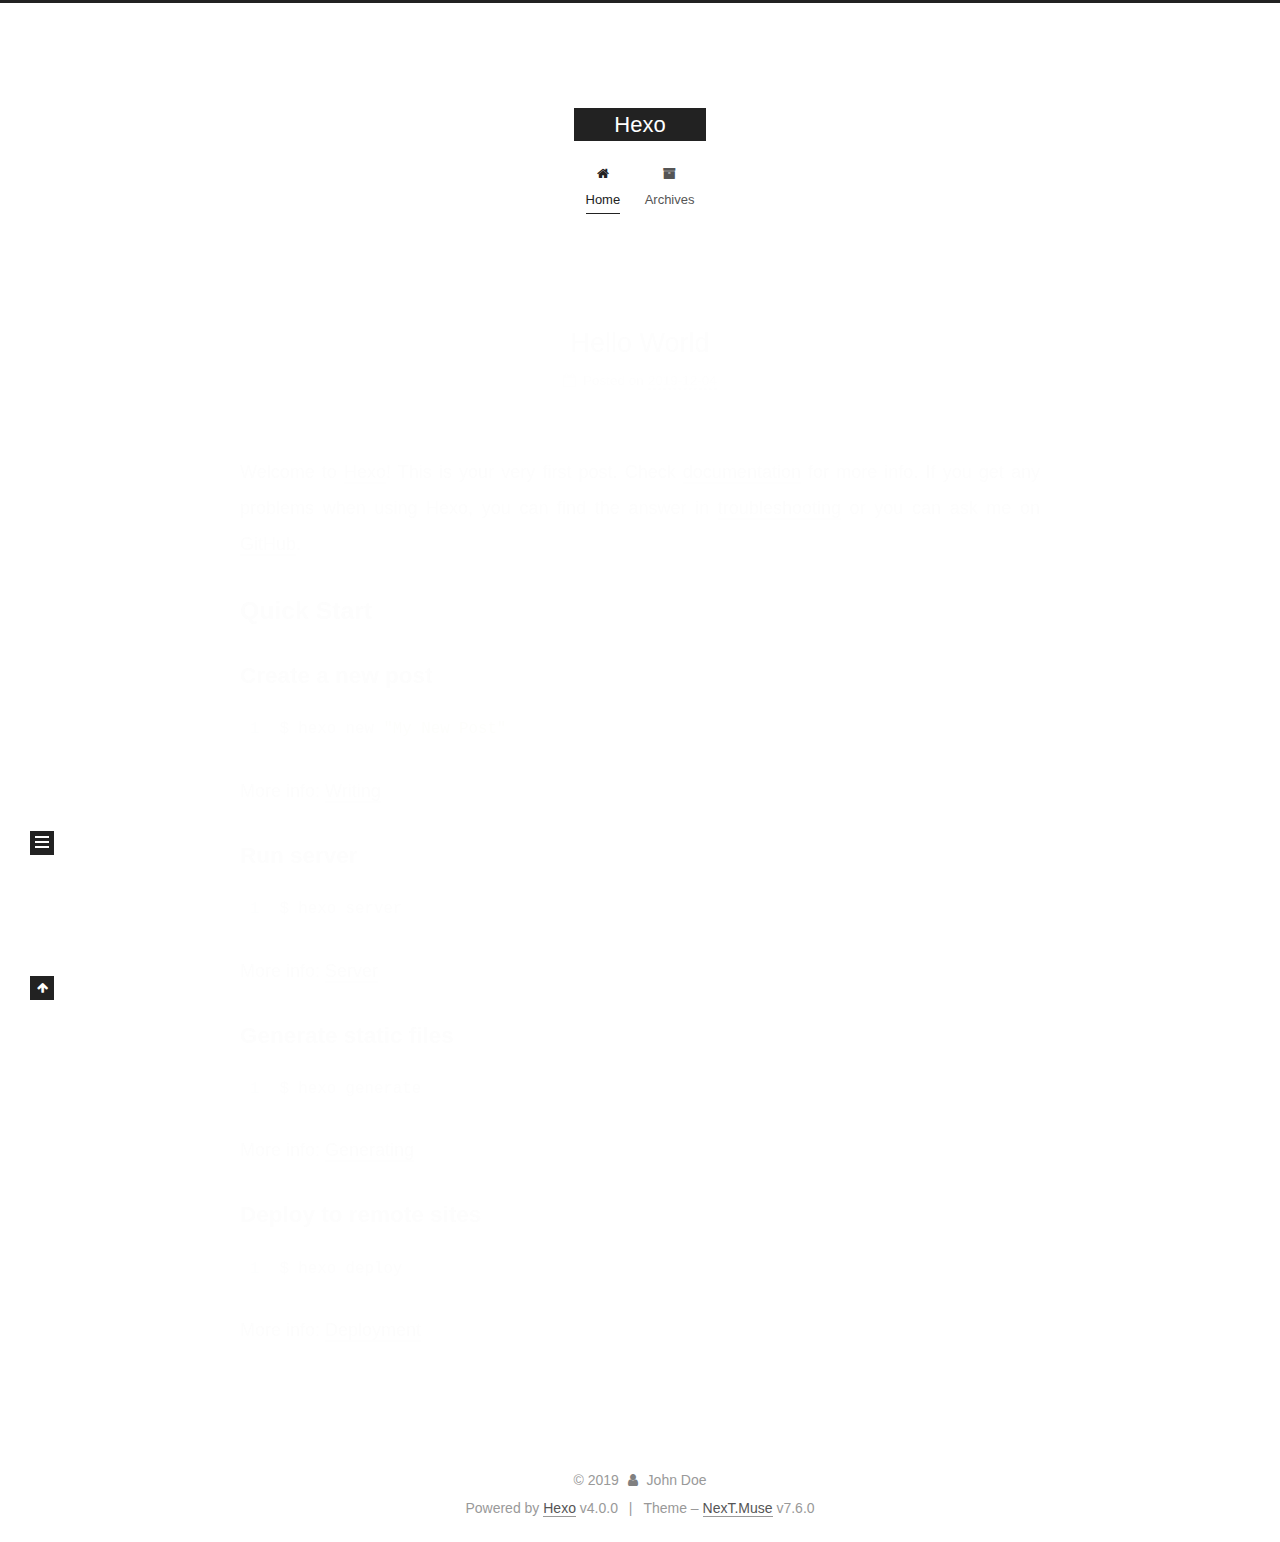
<file: index.html>
<!DOCTYPE html>
<html lang="en">
<head>
  <meta charset="UTF-8">
<meta name="viewport" content="width=device-width, initial-scale=1, maximum-scale=2">
<meta name="theme-color" content="#222">
<meta name="generator" content="Hexo 4.0.0">
  <link rel="apple-touch-icon" sizes="180x180" href="/images/apple-touch-icon-next.png">
  <link rel="icon" type="image/png" sizes="32x32" href="/images/favicon-32x32-next.png">
  <link rel="icon" type="image/png" sizes="16x16" href="/images/favicon-16x16-next.png">
  <link rel="mask-icon" href="/images/logo.svg" color="#222">

<link rel="stylesheet" href="/css/main.css">


<link rel="stylesheet" href="/lib/font-awesome/css/font-awesome.min.css">


<script id="hexo-configurations">
  var NexT = window.NexT || {};
  var CONFIG = {
    hostname: new URL('http://yoursite.com').hostname,
    root: '/',
    scheme: 'Muse',
    version: '7.6.0',
    exturl: false,
    sidebar: {"position":"left","display":"post","padding":18,"offset":12,"onmobile":false},
    copycode: {"enable":false,"show_result":false,"style":null},
    back2top: {"enable":true,"sidebar":false,"scrollpercent":false},
    bookmark: {"enable":false,"color":"#222","save":"auto"},
    fancybox: false,
    mediumzoom: false,
    lazyload: false,
    pangu: false,
    algolia: {
      appID: '',
      apiKey: '',
      indexName: '',
      hits: {"per_page":10},
      labels: {"input_placeholder":"Search for Posts","hits_empty":"We didn't find any results for the search: ${query}","hits_stats":"${hits} results found in ${time} ms"}
    },
    localsearch: {"enable":false,"trigger":"auto","top_n_per_article":1,"unescape":false,"preload":false},
    path: '',
    motion: {"enable":true,"async":false,"transition":{"post_block":"fadeIn","post_header":"slideDownIn","post_body":"slideDownIn","coll_header":"slideLeftIn","sidebar":"slideUpIn"}}
  };
</script>

  <meta property="og:type" content="website">
<meta property="og:title" content="Hexo">
<meta property="og:url" content="http:&#x2F;&#x2F;yoursite.com&#x2F;index.html">
<meta property="og:site_name" content="Hexo">
<meta property="og:locale" content="en">
<meta name="twitter:card" content="summary">

<link rel="canonical" href="http://yoursite.com/">


<script id="page-configurations">
  // https://hexo.io/docs/variables.html
  CONFIG.page = {
    sidebar: "",
    isHome: true,
    isPost: false,
    isPage: false,
    isArchive: false
  };
</script>

  <title>Hexo</title>
  






  <noscript>
  <style>
  .use-motion .brand,
  .use-motion .menu-item,
  .sidebar-inner,
  .use-motion .post-block,
  .use-motion .pagination,
  .use-motion .comments,
  .use-motion .post-header,
  .use-motion .post-body,
  .use-motion .collection-header { opacity: initial; }

  .use-motion .site-title,
  .use-motion .site-subtitle {
    opacity: initial;
    top: initial;
  }

  .use-motion .logo-line-before i { left: initial; }
  .use-motion .logo-line-after i { right: initial; }
  </style>
</noscript>

</head>

<body itemscope itemtype="http://schema.org/WebPage">
  <div class="container use-motion">
    <div class="headband"></div>

    <header class="header" itemscope itemtype="http://schema.org/WPHeader">
      <div class="header-inner"><div class="site-brand-container">
  <div class="site-meta">

    <div>
      <a href="/" class="brand" rel="start">
        <span class="logo-line-before"><i></i></span>
        <span class="site-title">Hexo</span>
        <span class="logo-line-after"><i></i></span>
      </a>
    </div>
  </div>

  <div class="site-nav-toggle">
    <div class="toggle" aria-label="Toggle navigation bar">
      <span class="toggle-line toggle-line-first"></span>
      <span class="toggle-line toggle-line-middle"></span>
      <span class="toggle-line toggle-line-last"></span>
    </div>
  </div>
</div>


<nav class="site-nav">
  
  <ul id="menu" class="menu">
        <li class="menu-item menu-item-home">

    <a href="/" rel="section"><i class="fa fa-fw fa-home"></i>Home</a>

  </li>
        <li class="menu-item menu-item-archives">

    <a href="/archives/" rel="section"><i class="fa fa-fw fa-archive"></i>Archives</a>

  </li>
  </ul>

</nav>
</div>
    </header>

    
  <div class="back-to-top">
    <i class="fa fa-arrow-up"></i>
    <span>0%</span>
  </div>


    <main class="main">
      <div class="main-inner">
        <div class="content-wrap">
          

          <div class="content">
            

  <div class="posts-expand">
        
  
  
  <article itemscope itemtype="http://schema.org/Article" class="post-block home" lang="en">
    <link itemprop="mainEntityOfPage" href="http://yoursite.com/2019/12/04/hello-world/">

    <span hidden itemprop="author" itemscope itemtype="http://schema.org/Person">
      <meta itemprop="image" content="/images/avatar.gif">
      <meta itemprop="name" content="John Doe">
      <meta itemprop="description" content="">
    </span>

    <span hidden itemprop="publisher" itemscope itemtype="http://schema.org/Organization">
      <meta itemprop="name" content="Hexo">
    </span>
      <header class="post-header">
        <h1 class="post-title" itemprop="name headline">
          
            <a href="/2019/12/04/hello-world/" class="post-title-link" itemprop="url">Hello World</a>
        </h1>

        <div class="post-meta">
            <span class="post-meta-item">
              <span class="post-meta-item-icon">
                <i class="fa fa-calendar-o"></i>
              </span>
              <span class="post-meta-item-text">Posted on</span>

              <time title="Created: 2019-12-04 19:04:16" itemprop="dateCreated datePublished" datetime="2019-12-04T19:04:16+08:00">2019-12-04</time>
            </span>

          

        </div>
      </header>

    
    
    
    <div class="post-body" itemprop="articleBody">

      
          <p>Welcome to <a href="https://hexo.io/" target="_blank" rel="noopener">Hexo</a>! This is your very first post. Check <a href="https://hexo.io/docs/" target="_blank" rel="noopener">documentation</a> for more info. If you get any problems when using Hexo, you can find the answer in <a href="https://hexo.io/docs/troubleshooting.html" target="_blank" rel="noopener">troubleshooting</a> or you can ask me on <a href="https://github.com/hexojs/hexo/issues" target="_blank" rel="noopener">GitHub</a>.</p>
<h2 id="Quick-Start"><a href="#Quick-Start" class="headerlink" title="Quick Start"></a>Quick Start</h2><h3 id="Create-a-new-post"><a href="#Create-a-new-post" class="headerlink" title="Create a new post"></a>Create a new post</h3><figure class="highlight bash"><table><tr><td class="gutter"><pre><span class="line">1</span></pre></td><td class="code"><pre><span class="line">$ hexo new <span class="string">"My New Post"</span></span></pre></td></tr></table></figure>

<p>More info: <a href="https://hexo.io/docs/writing.html" target="_blank" rel="noopener">Writing</a></p>
<h3 id="Run-server"><a href="#Run-server" class="headerlink" title="Run server"></a>Run server</h3><figure class="highlight bash"><table><tr><td class="gutter"><pre><span class="line">1</span></pre></td><td class="code"><pre><span class="line">$ hexo server</span></pre></td></tr></table></figure>

<p>More info: <a href="https://hexo.io/docs/server.html" target="_blank" rel="noopener">Server</a></p>
<h3 id="Generate-static-files"><a href="#Generate-static-files" class="headerlink" title="Generate static files"></a>Generate static files</h3><figure class="highlight bash"><table><tr><td class="gutter"><pre><span class="line">1</span></pre></td><td class="code"><pre><span class="line">$ hexo generate</span></pre></td></tr></table></figure>

<p>More info: <a href="https://hexo.io/docs/generating.html" target="_blank" rel="noopener">Generating</a></p>
<h3 id="Deploy-to-remote-sites"><a href="#Deploy-to-remote-sites" class="headerlink" title="Deploy to remote sites"></a>Deploy to remote sites</h3><figure class="highlight bash"><table><tr><td class="gutter"><pre><span class="line">1</span></pre></td><td class="code"><pre><span class="line">$ hexo deploy</span></pre></td></tr></table></figure>

<p>More info: <a href="https://hexo.io/docs/one-command-deployment.html" target="_blank" rel="noopener">Deployment</a></p>

      
    </div>

    
    
    
      <footer class="post-footer">
        <div class="post-eof"></div>
      </footer>
  </article>
  
  
  

  </div>

  



          </div>
          

        </div>
          
  
  <div class="toggle sidebar-toggle">
    <span class="toggle-line toggle-line-first"></span>
    <span class="toggle-line toggle-line-middle"></span>
    <span class="toggle-line toggle-line-last"></span>
  </div>

  <aside class="sidebar">
    <div class="sidebar-inner">

      <ul class="sidebar-nav motion-element">
        <li class="sidebar-nav-toc">
          Table of Contents
        </li>
        <li class="sidebar-nav-overview">
          Overview
        </li>
      </ul>

      <!--noindex-->
      <div class="post-toc-wrap sidebar-panel">
      </div>
      <!--/noindex-->

      <div class="site-overview-wrap sidebar-panel">
        <div class="site-author motion-element" itemprop="author" itemscope itemtype="http://schema.org/Person">
  <p class="site-author-name" itemprop="name">John Doe</p>
  <div class="site-description" itemprop="description"></div>
</div>
<div class="site-state-wrap motion-element">
  <nav class="site-state">
      <div class="site-state-item site-state-posts">
          <a href="/archives/">
        
          <span class="site-state-item-count">1</span>
          <span class="site-state-item-name">posts</span>
        </a>
      </div>
  </nav>
</div>



      </div>

    </div>
  </aside>
  <div id="sidebar-dimmer"></div>


      </div>
    </main>

    <footer class="footer">
      <div class="footer-inner">
        

<div class="copyright">
  
  &copy; 
  <span itemprop="copyrightYear">2019</span>
  <span class="with-love">
    <i class="fa fa-user"></i>
  </span>
  <span class="author" itemprop="copyrightHolder">John Doe</span>
</div>
  <div class="powered-by">Powered by <a href="https://hexo.io/" class="theme-link" rel="noopener" target="_blank">Hexo</a> v4.0.0
  </div>
  <span class="post-meta-divider">|</span>
  <div class="theme-info">Theme – <a href="https://muse.theme-next.org/" class="theme-link" rel="noopener" target="_blank">NexT.Muse</a> v7.6.0
  </div>

        








      </div>
    </footer>
  </div>

  
  <script src="/lib/anime.min.js"></script>
  <script src="/lib/velocity/velocity.min.js"></script>
  <script src="/lib/velocity/velocity.ui.min.js"></script>
<script src="/js/utils.js"></script><script src="/js/motion.js"></script>
<script src="/js/schemes/muse.js"></script>
<script src="/js/next-boot.js"></script>



  















  

  

</body>
</html>
</file>
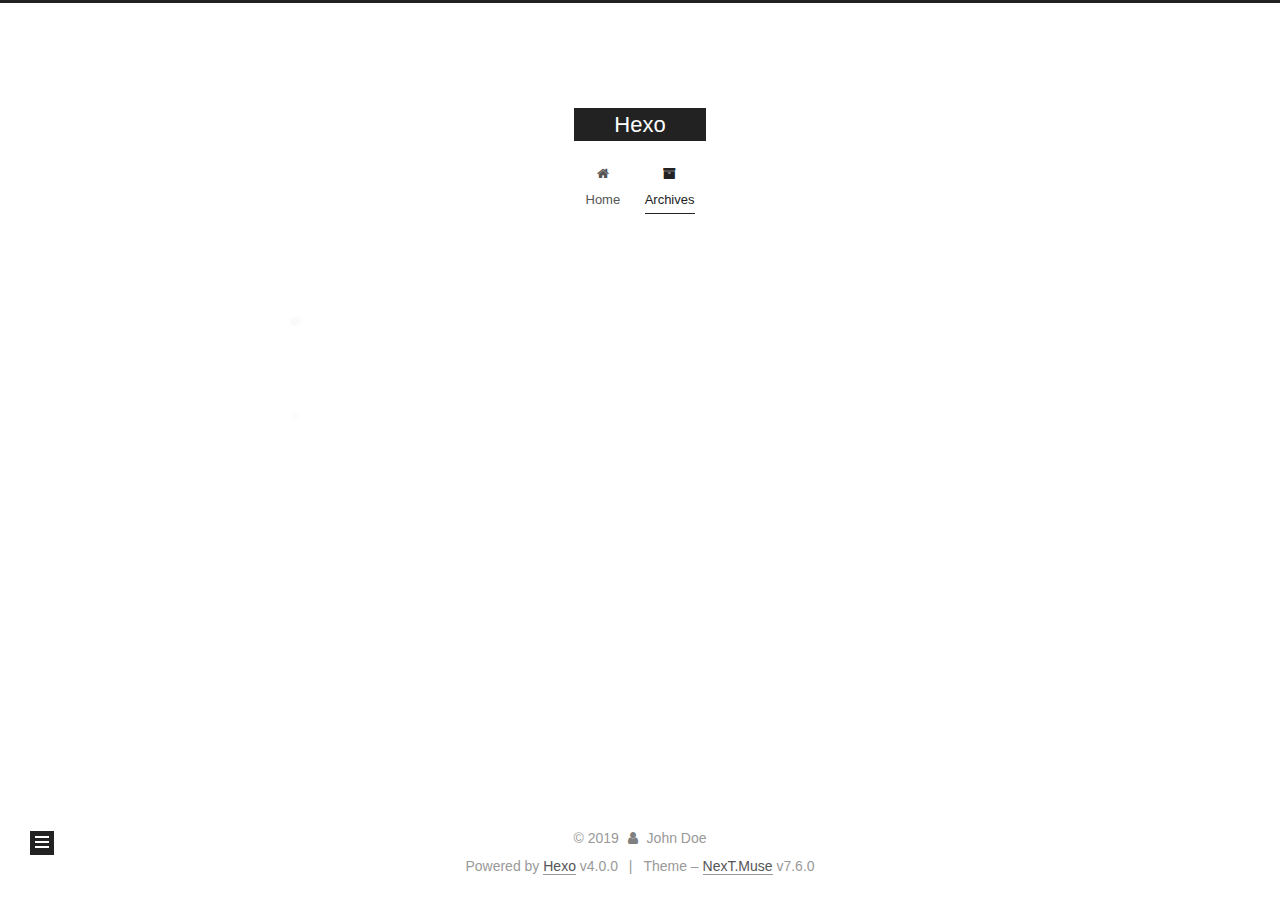
<file: archives/index.html>
<!DOCTYPE html>
<html lang="en">
<head>
  <meta charset="UTF-8">
<meta name="viewport" content="width=device-width, initial-scale=1, maximum-scale=2">
<meta name="theme-color" content="#222">
<meta name="generator" content="Hexo 4.0.0">
  <link rel="apple-touch-icon" sizes="180x180" href="/images/apple-touch-icon-next.png">
  <link rel="icon" type="image/png" sizes="32x32" href="/images/favicon-32x32-next.png">
  <link rel="icon" type="image/png" sizes="16x16" href="/images/favicon-16x16-next.png">
  <link rel="mask-icon" href="/images/logo.svg" color="#222">

<link rel="stylesheet" href="/css/main.css">


<link rel="stylesheet" href="/lib/font-awesome/css/font-awesome.min.css">


<script id="hexo-configurations">
  var NexT = window.NexT || {};
  var CONFIG = {
    hostname: new URL('http://yoursite.com').hostname,
    root: '/',
    scheme: 'Muse',
    version: '7.6.0',
    exturl: false,
    sidebar: {"position":"left","display":"post","padding":18,"offset":12,"onmobile":false},
    copycode: {"enable":false,"show_result":false,"style":null},
    back2top: {"enable":true,"sidebar":false,"scrollpercent":false},
    bookmark: {"enable":false,"color":"#222","save":"auto"},
    fancybox: false,
    mediumzoom: false,
    lazyload: false,
    pangu: false,
    algolia: {
      appID: '',
      apiKey: '',
      indexName: '',
      hits: {"per_page":10},
      labels: {"input_placeholder":"Search for Posts","hits_empty":"We didn't find any results for the search: ${query}","hits_stats":"${hits} results found in ${time} ms"}
    },
    localsearch: {"enable":false,"trigger":"auto","top_n_per_article":1,"unescape":false,"preload":false},
    path: '',
    motion: {"enable":true,"async":false,"transition":{"post_block":"fadeIn","post_header":"slideDownIn","post_body":"slideDownIn","coll_header":"slideLeftIn","sidebar":"slideUpIn"}}
  };
</script>

  <meta property="og:type" content="website">
<meta property="og:title" content="Hexo">
<meta property="og:url" content="http:&#x2F;&#x2F;yoursite.com&#x2F;archives&#x2F;index.html">
<meta property="og:site_name" content="Hexo">
<meta property="og:locale" content="en">
<meta name="twitter:card" content="summary">

<link rel="canonical" href="http://yoursite.com/archives/">


<script id="page-configurations">
  // https://hexo.io/docs/variables.html
  CONFIG.page = {
    sidebar: "",
    isHome: false,
    isPost: false,
    isPage: false,
    isArchive: true
  };
</script>

  <title>Archive | Hexo</title>
  






  <noscript>
  <style>
  .use-motion .brand,
  .use-motion .menu-item,
  .sidebar-inner,
  .use-motion .post-block,
  .use-motion .pagination,
  .use-motion .comments,
  .use-motion .post-header,
  .use-motion .post-body,
  .use-motion .collection-header { opacity: initial; }

  .use-motion .site-title,
  .use-motion .site-subtitle {
    opacity: initial;
    top: initial;
  }

  .use-motion .logo-line-before i { left: initial; }
  .use-motion .logo-line-after i { right: initial; }
  </style>
</noscript>

</head>

<body itemscope itemtype="http://schema.org/WebPage">
  <div class="container use-motion">
    <div class="headband"></div>

    <header class="header" itemscope itemtype="http://schema.org/WPHeader">
      <div class="header-inner"><div class="site-brand-container">
  <div class="site-meta">

    <div>
      <a href="/" class="brand" rel="start">
        <span class="logo-line-before"><i></i></span>
        <span class="site-title">Hexo</span>
        <span class="logo-line-after"><i></i></span>
      </a>
    </div>
  </div>

  <div class="site-nav-toggle">
    <div class="toggle" aria-label="Toggle navigation bar">
      <span class="toggle-line toggle-line-first"></span>
      <span class="toggle-line toggle-line-middle"></span>
      <span class="toggle-line toggle-line-last"></span>
    </div>
  </div>
</div>


<nav class="site-nav">
  
  <ul id="menu" class="menu">
        <li class="menu-item menu-item-home">

    <a href="/" rel="section"><i class="fa fa-fw fa-home"></i>Home</a>

  </li>
        <li class="menu-item menu-item-archives">

    <a href="/archives/" rel="section"><i class="fa fa-fw fa-archive"></i>Archives</a>

  </li>
  </ul>

</nav>
</div>
    </header>

    
  <div class="back-to-top">
    <i class="fa fa-arrow-up"></i>
    <span>0%</span>
  </div>


    <main class="main">
      <div class="main-inner">
        <div class="content-wrap">
          

          <div class="content">
            

  
  
  
  <div class="post-block">
    <div class="posts-collapse">
      <div class="collection-title">
        <span class="collection-header">Um..! 1 post. Keep on posting.</span>
      </div>

      
    <div class="collection-year">
      <h1 class="collection-header">2019</h1>
    </div>

  <article itemscope itemtype="http://schema.org/Article">
    <header class="post-header">

      <div class="post-meta">
        <time itemprop="dateCreated"
              datetime="2019-12-04T19:04:16+08:00"
              content="2019-12-04">
          12-04
        </time>
      </div>

      <h2 class="post-title">
          <a class="post-title-link" href="/2019/12/04/hello-world/" itemprop="url">
            <span itemprop="name">Hello World</span>
          </a>
      </h2>

    </header>
  </article>


    </div>
  </div>
  
  
  

  



          </div>
          

        </div>
          
  
  <div class="toggle sidebar-toggle">
    <span class="toggle-line toggle-line-first"></span>
    <span class="toggle-line toggle-line-middle"></span>
    <span class="toggle-line toggle-line-last"></span>
  </div>

  <aside class="sidebar">
    <div class="sidebar-inner">

      <ul class="sidebar-nav motion-element">
        <li class="sidebar-nav-toc">
          Table of Contents
        </li>
        <li class="sidebar-nav-overview">
          Overview
        </li>
      </ul>

      <!--noindex-->
      <div class="post-toc-wrap sidebar-panel">
      </div>
      <!--/noindex-->

      <div class="site-overview-wrap sidebar-panel">
        <div class="site-author motion-element" itemprop="author" itemscope itemtype="http://schema.org/Person">
  <p class="site-author-name" itemprop="name">John Doe</p>
  <div class="site-description" itemprop="description"></div>
</div>
<div class="site-state-wrap motion-element">
  <nav class="site-state">
      <div class="site-state-item site-state-posts">
          <a href="/archives/">
        
          <span class="site-state-item-count">1</span>
          <span class="site-state-item-name">posts</span>
        </a>
      </div>
  </nav>
</div>



      </div>

    </div>
  </aside>
  <div id="sidebar-dimmer"></div>


      </div>
    </main>

    <footer class="footer">
      <div class="footer-inner">
        

<div class="copyright">
  
  &copy; 
  <span itemprop="copyrightYear">2019</span>
  <span class="with-love">
    <i class="fa fa-user"></i>
  </span>
  <span class="author" itemprop="copyrightHolder">John Doe</span>
</div>
  <div class="powered-by">Powered by <a href="https://hexo.io/" class="theme-link" rel="noopener" target="_blank">Hexo</a> v4.0.0
  </div>
  <span class="post-meta-divider">|</span>
  <div class="theme-info">Theme – <a href="https://muse.theme-next.org/" class="theme-link" rel="noopener" target="_blank">NexT.Muse</a> v7.6.0
  </div>

        








      </div>
    </footer>
  </div>

  
  <script src="/lib/anime.min.js"></script>
  <script src="/lib/velocity/velocity.min.js"></script>
  <script src="/lib/velocity/velocity.ui.min.js"></script>
<script src="/js/utils.js"></script><script src="/js/motion.js"></script>
<script src="/js/schemes/muse.js"></script>
<script src="/js/next-boot.js"></script>



  















  

  

</body>
</html>
</file>
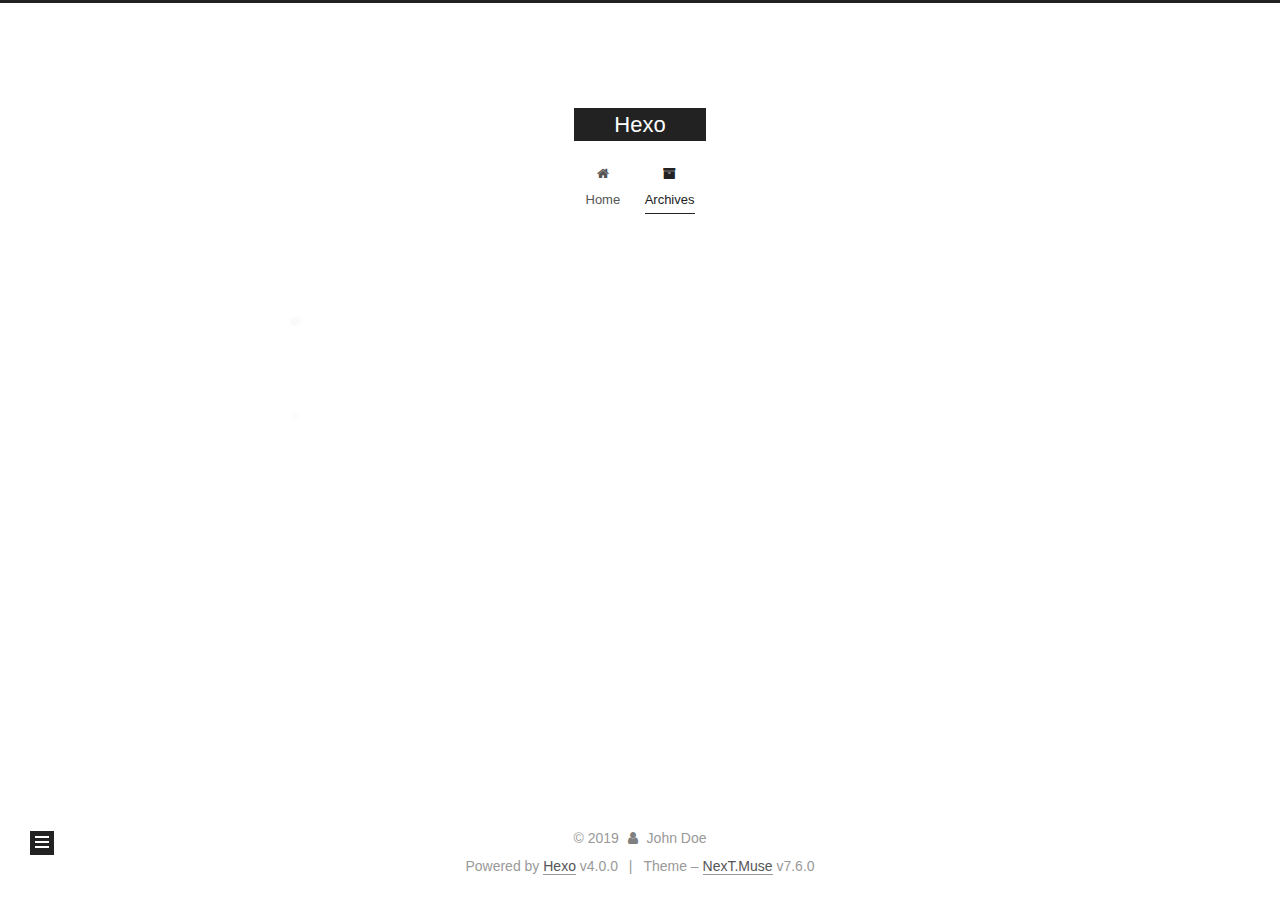
<file: archives/2019/index.html>
<!DOCTYPE html>
<html lang="en">
<head>
  <meta charset="UTF-8">
<meta name="viewport" content="width=device-width, initial-scale=1, maximum-scale=2">
<meta name="theme-color" content="#222">
<meta name="generator" content="Hexo 4.0.0">
  <link rel="apple-touch-icon" sizes="180x180" href="/images/apple-touch-icon-next.png">
  <link rel="icon" type="image/png" sizes="32x32" href="/images/favicon-32x32-next.png">
  <link rel="icon" type="image/png" sizes="16x16" href="/images/favicon-16x16-next.png">
  <link rel="mask-icon" href="/images/logo.svg" color="#222">

<link rel="stylesheet" href="/css/main.css">


<link rel="stylesheet" href="/lib/font-awesome/css/font-awesome.min.css">


<script id="hexo-configurations">
  var NexT = window.NexT || {};
  var CONFIG = {
    hostname: new URL('http://yoursite.com').hostname,
    root: '/',
    scheme: 'Muse',
    version: '7.6.0',
    exturl: false,
    sidebar: {"position":"left","display":"post","padding":18,"offset":12,"onmobile":false},
    copycode: {"enable":false,"show_result":false,"style":null},
    back2top: {"enable":true,"sidebar":false,"scrollpercent":false},
    bookmark: {"enable":false,"color":"#222","save":"auto"},
    fancybox: false,
    mediumzoom: false,
    lazyload: false,
    pangu: false,
    algolia: {
      appID: '',
      apiKey: '',
      indexName: '',
      hits: {"per_page":10},
      labels: {"input_placeholder":"Search for Posts","hits_empty":"We didn't find any results for the search: ${query}","hits_stats":"${hits} results found in ${time} ms"}
    },
    localsearch: {"enable":false,"trigger":"auto","top_n_per_article":1,"unescape":false,"preload":false},
    path: '',
    motion: {"enable":true,"async":false,"transition":{"post_block":"fadeIn","post_header":"slideDownIn","post_body":"slideDownIn","coll_header":"slideLeftIn","sidebar":"slideUpIn"}}
  };
</script>

  <meta property="og:type" content="website">
<meta property="og:title" content="Hexo">
<meta property="og:url" content="http:&#x2F;&#x2F;yoursite.com&#x2F;archives&#x2F;2019&#x2F;index.html">
<meta property="og:site_name" content="Hexo">
<meta property="og:locale" content="en">
<meta name="twitter:card" content="summary">

<link rel="canonical" href="http://yoursite.com/archives/2019/">


<script id="page-configurations">
  // https://hexo.io/docs/variables.html
  CONFIG.page = {
    sidebar: "",
    isHome: false,
    isPost: false,
    isPage: false,
    isArchive: true
  };
</script>

  <title>Archive | Hexo</title>
  






  <noscript>
  <style>
  .use-motion .brand,
  .use-motion .menu-item,
  .sidebar-inner,
  .use-motion .post-block,
  .use-motion .pagination,
  .use-motion .comments,
  .use-motion .post-header,
  .use-motion .post-body,
  .use-motion .collection-header { opacity: initial; }

  .use-motion .site-title,
  .use-motion .site-subtitle {
    opacity: initial;
    top: initial;
  }

  .use-motion .logo-line-before i { left: initial; }
  .use-motion .logo-line-after i { right: initial; }
  </style>
</noscript>

</head>

<body itemscope itemtype="http://schema.org/WebPage">
  <div class="container use-motion">
    <div class="headband"></div>

    <header class="header" itemscope itemtype="http://schema.org/WPHeader">
      <div class="header-inner"><div class="site-brand-container">
  <div class="site-meta">

    <div>
      <a href="/" class="brand" rel="start">
        <span class="logo-line-before"><i></i></span>
        <span class="site-title">Hexo</span>
        <span class="logo-line-after"><i></i></span>
      </a>
    </div>
  </div>

  <div class="site-nav-toggle">
    <div class="toggle" aria-label="Toggle navigation bar">
      <span class="toggle-line toggle-line-first"></span>
      <span class="toggle-line toggle-line-middle"></span>
      <span class="toggle-line toggle-line-last"></span>
    </div>
  </div>
</div>


<nav class="site-nav">
  
  <ul id="menu" class="menu">
        <li class="menu-item menu-item-home">

    <a href="/" rel="section"><i class="fa fa-fw fa-home"></i>Home</a>

  </li>
        <li class="menu-item menu-item-archives">

    <a href="/archives/" rel="section"><i class="fa fa-fw fa-archive"></i>Archives</a>

  </li>
  </ul>

</nav>
</div>
    </header>

    
  <div class="back-to-top">
    <i class="fa fa-arrow-up"></i>
    <span>0%</span>
  </div>


    <main class="main">
      <div class="main-inner">
        <div class="content-wrap">
          

          <div class="content">
            

  
  
  
  <div class="post-block">
    <div class="posts-collapse">
      <div class="collection-title">
        <span class="collection-header">Um..! 1 post. Keep on posting.</span>
      </div>

      
    <div class="collection-year">
      <h1 class="collection-header">2019</h1>
    </div>

  <article itemscope itemtype="http://schema.org/Article">
    <header class="post-header">

      <div class="post-meta">
        <time itemprop="dateCreated"
              datetime="2019-12-04T19:04:16+08:00"
              content="2019-12-04">
          12-04
        </time>
      </div>

      <h2 class="post-title">
          <a class="post-title-link" href="/2019/12/04/hello-world/" itemprop="url">
            <span itemprop="name">Hello World</span>
          </a>
      </h2>

    </header>
  </article>


    </div>
  </div>
  
  
  

  



          </div>
          

        </div>
          
  
  <div class="toggle sidebar-toggle">
    <span class="toggle-line toggle-line-first"></span>
    <span class="toggle-line toggle-line-middle"></span>
    <span class="toggle-line toggle-line-last"></span>
  </div>

  <aside class="sidebar">
    <div class="sidebar-inner">

      <ul class="sidebar-nav motion-element">
        <li class="sidebar-nav-toc">
          Table of Contents
        </li>
        <li class="sidebar-nav-overview">
          Overview
        </li>
      </ul>

      <!--noindex-->
      <div class="post-toc-wrap sidebar-panel">
      </div>
      <!--/noindex-->

      <div class="site-overview-wrap sidebar-panel">
        <div class="site-author motion-element" itemprop="author" itemscope itemtype="http://schema.org/Person">
  <p class="site-author-name" itemprop="name">John Doe</p>
  <div class="site-description" itemprop="description"></div>
</div>
<div class="site-state-wrap motion-element">
  <nav class="site-state">
      <div class="site-state-item site-state-posts">
          <a href="/archives/">
        
          <span class="site-state-item-count">1</span>
          <span class="site-state-item-name">posts</span>
        </a>
      </div>
  </nav>
</div>



      </div>

    </div>
  </aside>
  <div id="sidebar-dimmer"></div>


      </div>
    </main>

    <footer class="footer">
      <div class="footer-inner">
        

<div class="copyright">
  
  &copy; 
  <span itemprop="copyrightYear">2019</span>
  <span class="with-love">
    <i class="fa fa-user"></i>
  </span>
  <span class="author" itemprop="copyrightHolder">John Doe</span>
</div>
  <div class="powered-by">Powered by <a href="https://hexo.io/" class="theme-link" rel="noopener" target="_blank">Hexo</a> v4.0.0
  </div>
  <span class="post-meta-divider">|</span>
  <div class="theme-info">Theme – <a href="https://muse.theme-next.org/" class="theme-link" rel="noopener" target="_blank">NexT.Muse</a> v7.6.0
  </div>

        








      </div>
    </footer>
  </div>

  
  <script src="/lib/anime.min.js"></script>
  <script src="/lib/velocity/velocity.min.js"></script>
  <script src="/lib/velocity/velocity.ui.min.js"></script>
<script src="/js/utils.js"></script><script src="/js/motion.js"></script>
<script src="/js/schemes/muse.js"></script>
<script src="/js/next-boot.js"></script>



  















  

  

</body>
</html>
</file>
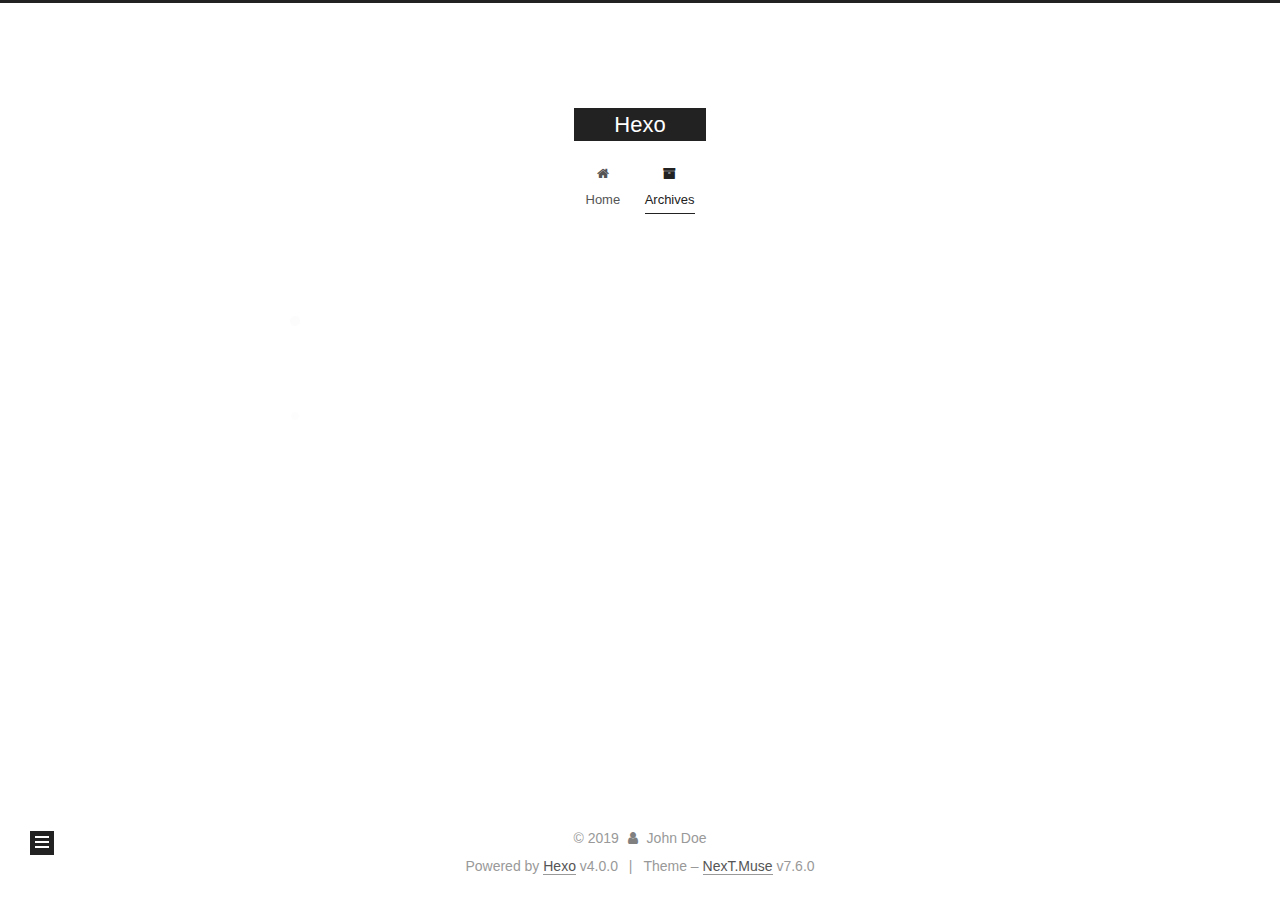
<file: archives/2019/12/index.html>
<!DOCTYPE html>
<html lang="en">
<head>
  <meta charset="UTF-8">
<meta name="viewport" content="width=device-width, initial-scale=1, maximum-scale=2">
<meta name="theme-color" content="#222">
<meta name="generator" content="Hexo 4.0.0">
  <link rel="apple-touch-icon" sizes="180x180" href="/images/apple-touch-icon-next.png">
  <link rel="icon" type="image/png" sizes="32x32" href="/images/favicon-32x32-next.png">
  <link rel="icon" type="image/png" sizes="16x16" href="/images/favicon-16x16-next.png">
  <link rel="mask-icon" href="/images/logo.svg" color="#222">

<link rel="stylesheet" href="/css/main.css">


<link rel="stylesheet" href="/lib/font-awesome/css/font-awesome.min.css">


<script id="hexo-configurations">
  var NexT = window.NexT || {};
  var CONFIG = {
    hostname: new URL('http://yoursite.com').hostname,
    root: '/',
    scheme: 'Muse',
    version: '7.6.0',
    exturl: false,
    sidebar: {"position":"left","display":"post","padding":18,"offset":12,"onmobile":false},
    copycode: {"enable":false,"show_result":false,"style":null},
    back2top: {"enable":true,"sidebar":false,"scrollpercent":false},
    bookmark: {"enable":false,"color":"#222","save":"auto"},
    fancybox: false,
    mediumzoom: false,
    lazyload: false,
    pangu: false,
    algolia: {
      appID: '',
      apiKey: '',
      indexName: '',
      hits: {"per_page":10},
      labels: {"input_placeholder":"Search for Posts","hits_empty":"We didn't find any results for the search: ${query}","hits_stats":"${hits} results found in ${time} ms"}
    },
    localsearch: {"enable":false,"trigger":"auto","top_n_per_article":1,"unescape":false,"preload":false},
    path: '',
    motion: {"enable":true,"async":false,"transition":{"post_block":"fadeIn","post_header":"slideDownIn","post_body":"slideDownIn","coll_header":"slideLeftIn","sidebar":"slideUpIn"}}
  };
</script>

  <meta property="og:type" content="website">
<meta property="og:title" content="Hexo">
<meta property="og:url" content="http:&#x2F;&#x2F;yoursite.com&#x2F;archives&#x2F;2019&#x2F;12&#x2F;index.html">
<meta property="og:site_name" content="Hexo">
<meta property="og:locale" content="en">
<meta name="twitter:card" content="summary">

<link rel="canonical" href="http://yoursite.com/archives/2019/12/">


<script id="page-configurations">
  // https://hexo.io/docs/variables.html
  CONFIG.page = {
    sidebar: "",
    isHome: false,
    isPost: false,
    isPage: false,
    isArchive: true
  };
</script>

  <title>Archive | Hexo</title>
  






  <noscript>
  <style>
  .use-motion .brand,
  .use-motion .menu-item,
  .sidebar-inner,
  .use-motion .post-block,
  .use-motion .pagination,
  .use-motion .comments,
  .use-motion .post-header,
  .use-motion .post-body,
  .use-motion .collection-header { opacity: initial; }

  .use-motion .site-title,
  .use-motion .site-subtitle {
    opacity: initial;
    top: initial;
  }

  .use-motion .logo-line-before i { left: initial; }
  .use-motion .logo-line-after i { right: initial; }
  </style>
</noscript>

</head>

<body itemscope itemtype="http://schema.org/WebPage">
  <div class="container use-motion">
    <div class="headband"></div>

    <header class="header" itemscope itemtype="http://schema.org/WPHeader">
      <div class="header-inner"><div class="site-brand-container">
  <div class="site-meta">

    <div>
      <a href="/" class="brand" rel="start">
        <span class="logo-line-before"><i></i></span>
        <span class="site-title">Hexo</span>
        <span class="logo-line-after"><i></i></span>
      </a>
    </div>
  </div>

  <div class="site-nav-toggle">
    <div class="toggle" aria-label="Toggle navigation bar">
      <span class="toggle-line toggle-line-first"></span>
      <span class="toggle-line toggle-line-middle"></span>
      <span class="toggle-line toggle-line-last"></span>
    </div>
  </div>
</div>


<nav class="site-nav">
  
  <ul id="menu" class="menu">
        <li class="menu-item menu-item-home">

    <a href="/" rel="section"><i class="fa fa-fw fa-home"></i>Home</a>

  </li>
        <li class="menu-item menu-item-archives">

    <a href="/archives/" rel="section"><i class="fa fa-fw fa-archive"></i>Archives</a>

  </li>
  </ul>

</nav>
</div>
    </header>

    
  <div class="back-to-top">
    <i class="fa fa-arrow-up"></i>
    <span>0%</span>
  </div>


    <main class="main">
      <div class="main-inner">
        <div class="content-wrap">
          

          <div class="content">
            

  
  
  
  <div class="post-block">
    <div class="posts-collapse">
      <div class="collection-title">
        <span class="collection-header">Um..! 1 post. Keep on posting.</span>
      </div>

      
    <div class="collection-year">
      <h1 class="collection-header">2019</h1>
    </div>

  <article itemscope itemtype="http://schema.org/Article">
    <header class="post-header">

      <div class="post-meta">
        <time itemprop="dateCreated"
              datetime="2019-12-04T19:04:16+08:00"
              content="2019-12-04">
          12-04
        </time>
      </div>

      <h2 class="post-title">
          <a class="post-title-link" href="/2019/12/04/hello-world/" itemprop="url">
            <span itemprop="name">Hello World</span>
          </a>
      </h2>

    </header>
  </article>


    </div>
  </div>
  
  
  

  



          </div>
          

        </div>
          
  
  <div class="toggle sidebar-toggle">
    <span class="toggle-line toggle-line-first"></span>
    <span class="toggle-line toggle-line-middle"></span>
    <span class="toggle-line toggle-line-last"></span>
  </div>

  <aside class="sidebar">
    <div class="sidebar-inner">

      <ul class="sidebar-nav motion-element">
        <li class="sidebar-nav-toc">
          Table of Contents
        </li>
        <li class="sidebar-nav-overview">
          Overview
        </li>
      </ul>

      <!--noindex-->
      <div class="post-toc-wrap sidebar-panel">
      </div>
      <!--/noindex-->

      <div class="site-overview-wrap sidebar-panel">
        <div class="site-author motion-element" itemprop="author" itemscope itemtype="http://schema.org/Person">
  <p class="site-author-name" itemprop="name">John Doe</p>
  <div class="site-description" itemprop="description"></div>
</div>
<div class="site-state-wrap motion-element">
  <nav class="site-state">
      <div class="site-state-item site-state-posts">
          <a href="/archives/">
        
          <span class="site-state-item-count">1</span>
          <span class="site-state-item-name">posts</span>
        </a>
      </div>
  </nav>
</div>



      </div>

    </div>
  </aside>
  <div id="sidebar-dimmer"></div>


      </div>
    </main>

    <footer class="footer">
      <div class="footer-inner">
        

<div class="copyright">
  
  &copy; 
  <span itemprop="copyrightYear">2019</span>
  <span class="with-love">
    <i class="fa fa-user"></i>
  </span>
  <span class="author" itemprop="copyrightHolder">John Doe</span>
</div>
  <div class="powered-by">Powered by <a href="https://hexo.io/" class="theme-link" rel="noopener" target="_blank">Hexo</a> v4.0.0
  </div>
  <span class="post-meta-divider">|</span>
  <div class="theme-info">Theme – <a href="https://muse.theme-next.org/" class="theme-link" rel="noopener" target="_blank">NexT.Muse</a> v7.6.0
  </div>

        








      </div>
    </footer>
  </div>

  
  <script src="/lib/anime.min.js"></script>
  <script src="/lib/velocity/velocity.min.js"></script>
  <script src="/lib/velocity/velocity.ui.min.js"></script>
<script src="/js/utils.js"></script><script src="/js/motion.js"></script>
<script src="/js/schemes/muse.js"></script>
<script src="/js/next-boot.js"></script>



  















  

  

</body>
</html>
</file>
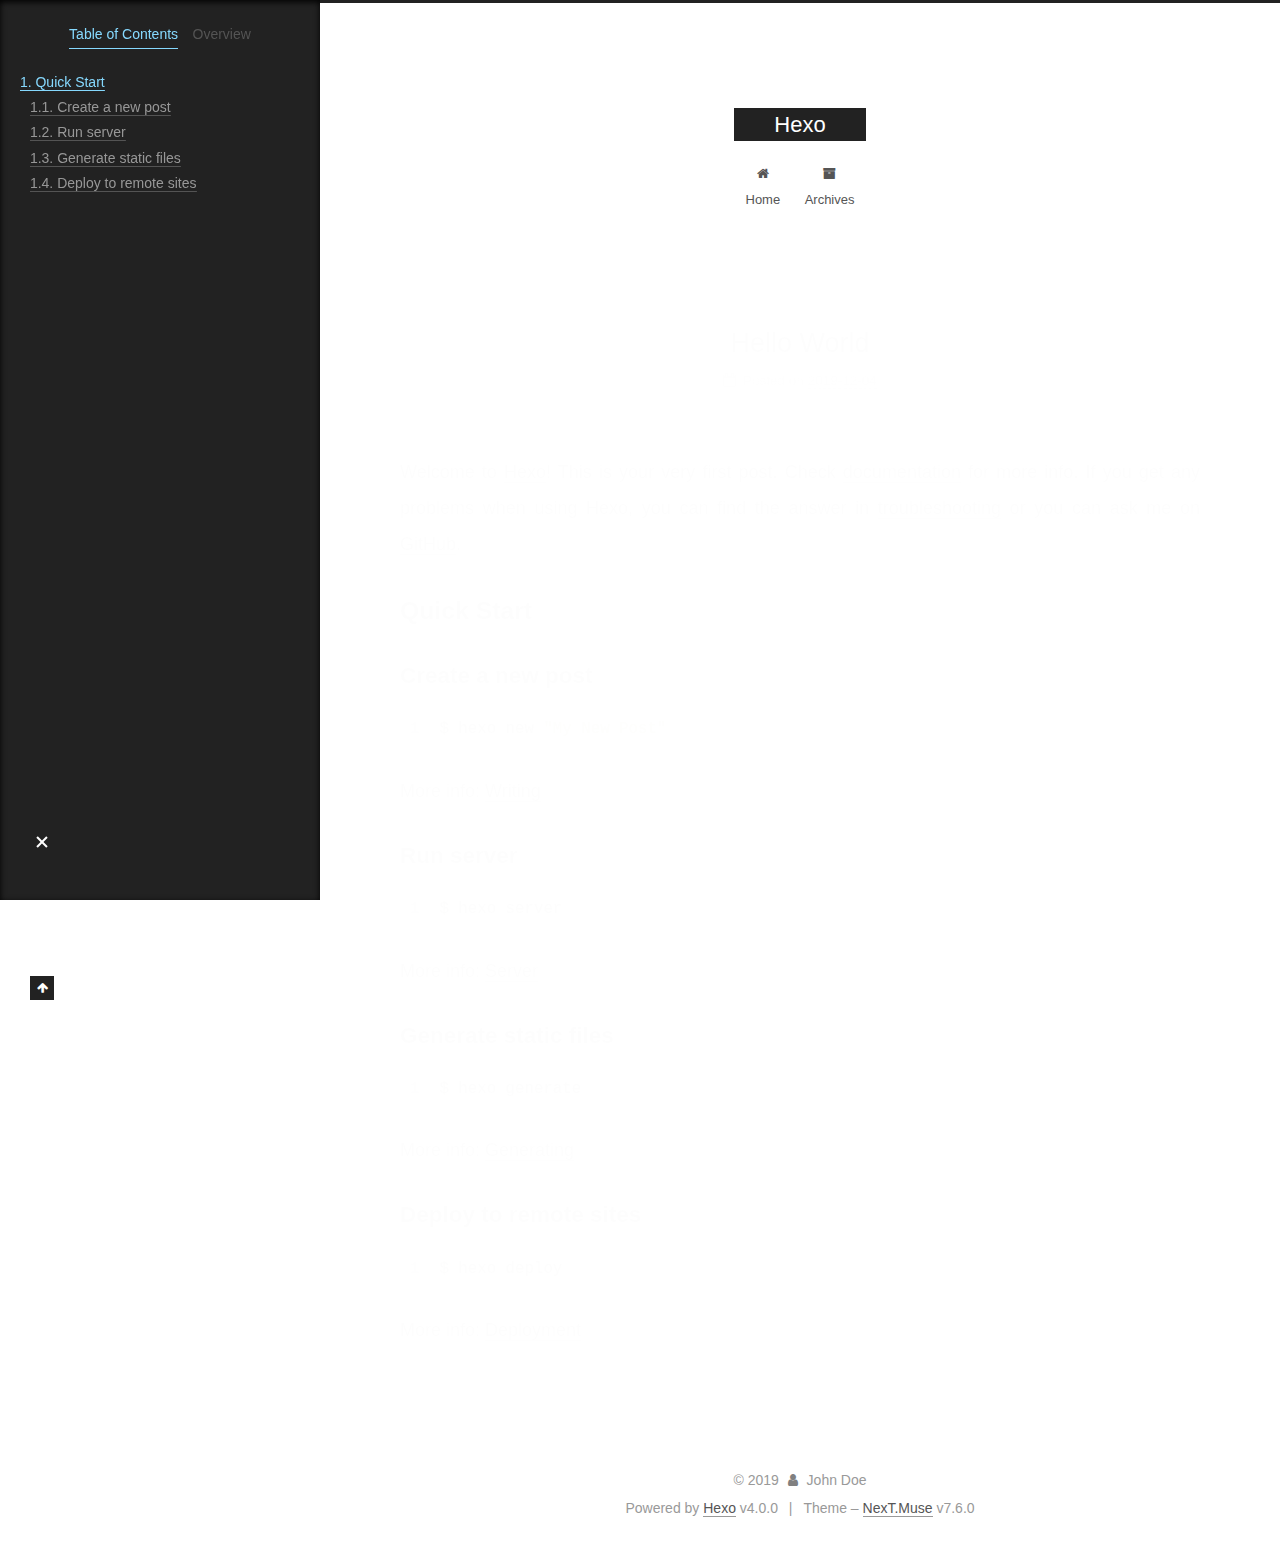
<file: 2019/12/04/hello-world/index.html>
<!DOCTYPE html>
<html lang="en">
<head>
  <meta charset="UTF-8">
<meta name="viewport" content="width=device-width, initial-scale=1, maximum-scale=2">
<meta name="theme-color" content="#222">
<meta name="generator" content="Hexo 4.0.0">
  <link rel="apple-touch-icon" sizes="180x180" href="/images/apple-touch-icon-next.png">
  <link rel="icon" type="image/png" sizes="32x32" href="/images/favicon-32x32-next.png">
  <link rel="icon" type="image/png" sizes="16x16" href="/images/favicon-16x16-next.png">
  <link rel="mask-icon" href="/images/logo.svg" color="#222">

<link rel="stylesheet" href="/css/main.css">


<link rel="stylesheet" href="/lib/font-awesome/css/font-awesome.min.css">


<script id="hexo-configurations">
  var NexT = window.NexT || {};
  var CONFIG = {
    hostname: new URL('http://yoursite.com').hostname,
    root: '/',
    scheme: 'Muse',
    version: '7.6.0',
    exturl: false,
    sidebar: {"position":"left","display":"post","padding":18,"offset":12,"onmobile":false},
    copycode: {"enable":false,"show_result":false,"style":null},
    back2top: {"enable":true,"sidebar":false,"scrollpercent":false},
    bookmark: {"enable":false,"color":"#222","save":"auto"},
    fancybox: false,
    mediumzoom: false,
    lazyload: false,
    pangu: false,
    algolia: {
      appID: '',
      apiKey: '',
      indexName: '',
      hits: {"per_page":10},
      labels: {"input_placeholder":"Search for Posts","hits_empty":"We didn't find any results for the search: ${query}","hits_stats":"${hits} results found in ${time} ms"}
    },
    localsearch: {"enable":false,"trigger":"auto","top_n_per_article":1,"unescape":false,"preload":false},
    path: '',
    motion: {"enable":true,"async":false,"transition":{"post_block":"fadeIn","post_header":"slideDownIn","post_body":"slideDownIn","coll_header":"slideLeftIn","sidebar":"slideUpIn"}}
  };
</script>

  <meta name="description" content="Welcome to Hexo! This is your very first post. Check documentation for more info. If you get any problems when using Hexo, you can find the answer in troubleshooting or you can ask me on GitHub. Quick">
<meta property="og:type" content="article">
<meta property="og:title" content="Hello World">
<meta property="og:url" content="http:&#x2F;&#x2F;yoursite.com&#x2F;2019&#x2F;12&#x2F;04&#x2F;hello-world&#x2F;index.html">
<meta property="og:site_name" content="Hexo">
<meta property="og:description" content="Welcome to Hexo! This is your very first post. Check documentation for more info. If you get any problems when using Hexo, you can find the answer in troubleshooting or you can ask me on GitHub. Quick">
<meta property="og:locale" content="en">
<meta property="og:updated_time" content="2019-12-04T11:04:16.079Z">
<meta name="twitter:card" content="summary">

<link rel="canonical" href="http://yoursite.com/2019/12/04/hello-world/">


<script id="page-configurations">
  // https://hexo.io/docs/variables.html
  CONFIG.page = {
    sidebar: "",
    isHome: false,
    isPost: true,
    isPage: false,
    isArchive: false
  };
</script>

  <title>Hello World | Hexo</title>
  






  <noscript>
  <style>
  .use-motion .brand,
  .use-motion .menu-item,
  .sidebar-inner,
  .use-motion .post-block,
  .use-motion .pagination,
  .use-motion .comments,
  .use-motion .post-header,
  .use-motion .post-body,
  .use-motion .collection-header { opacity: initial; }

  .use-motion .site-title,
  .use-motion .site-subtitle {
    opacity: initial;
    top: initial;
  }

  .use-motion .logo-line-before i { left: initial; }
  .use-motion .logo-line-after i { right: initial; }
  </style>
</noscript>

</head>

<body itemscope itemtype="http://schema.org/WebPage">
  <div class="container use-motion">
    <div class="headband"></div>

    <header class="header" itemscope itemtype="http://schema.org/WPHeader">
      <div class="header-inner"><div class="site-brand-container">
  <div class="site-meta">

    <div>
      <a href="/" class="brand" rel="start">
        <span class="logo-line-before"><i></i></span>
        <span class="site-title">Hexo</span>
        <span class="logo-line-after"><i></i></span>
      </a>
    </div>
  </div>

  <div class="site-nav-toggle">
    <div class="toggle" aria-label="Toggle navigation bar">
      <span class="toggle-line toggle-line-first"></span>
      <span class="toggle-line toggle-line-middle"></span>
      <span class="toggle-line toggle-line-last"></span>
    </div>
  </div>
</div>


<nav class="site-nav">
  
  <ul id="menu" class="menu">
        <li class="menu-item menu-item-home">

    <a href="/" rel="section"><i class="fa fa-fw fa-home"></i>Home</a>

  </li>
        <li class="menu-item menu-item-archives">

    <a href="/archives/" rel="section"><i class="fa fa-fw fa-archive"></i>Archives</a>

  </li>
  </ul>

</nav>
</div>
    </header>

    
  <div class="back-to-top">
    <i class="fa fa-arrow-up"></i>
    <span>0%</span>
  </div>


    <main class="main">
      <div class="main-inner">
        <div class="content-wrap">
          

          <div class="content">
            

  <div class="posts-expand">
      
  
  
  <article itemscope itemtype="http://schema.org/Article" class="post-block " lang="en">
    <link itemprop="mainEntityOfPage" href="http://yoursite.com/2019/12/04/hello-world/">

    <span hidden itemprop="author" itemscope itemtype="http://schema.org/Person">
      <meta itemprop="image" content="/images/avatar.gif">
      <meta itemprop="name" content="John Doe">
      <meta itemprop="description" content="">
    </span>

    <span hidden itemprop="publisher" itemscope itemtype="http://schema.org/Organization">
      <meta itemprop="name" content="Hexo">
    </span>
      <header class="post-header">
        <h1 class="post-title" itemprop="name headline">
          Hello World
        </h1>

        <div class="post-meta">
            <span class="post-meta-item">
              <span class="post-meta-item-icon">
                <i class="fa fa-calendar-o"></i>
              </span>
              <span class="post-meta-item-text">Posted on</span>

              <time title="Created: 2019-12-04 19:04:16" itemprop="dateCreated datePublished" datetime="2019-12-04T19:04:16+08:00">2019-12-04</time>
            </span>

          

        </div>
      </header>

    
    
    
    <div class="post-body" itemprop="articleBody">

      
        <p>Welcome to <a href="https://hexo.io/" target="_blank" rel="noopener">Hexo</a>! This is your very first post. Check <a href="https://hexo.io/docs/" target="_blank" rel="noopener">documentation</a> for more info. If you get any problems when using Hexo, you can find the answer in <a href="https://hexo.io/docs/troubleshooting.html" target="_blank" rel="noopener">troubleshooting</a> or you can ask me on <a href="https://github.com/hexojs/hexo/issues" target="_blank" rel="noopener">GitHub</a>.</p>
<h2 id="Quick-Start"><a href="#Quick-Start" class="headerlink" title="Quick Start"></a>Quick Start</h2><h3 id="Create-a-new-post"><a href="#Create-a-new-post" class="headerlink" title="Create a new post"></a>Create a new post</h3><figure class="highlight bash"><table><tr><td class="gutter"><pre><span class="line">1</span></pre></td><td class="code"><pre><span class="line">$ hexo new <span class="string">"My New Post"</span></span></pre></td></tr></table></figure>

<p>More info: <a href="https://hexo.io/docs/writing.html" target="_blank" rel="noopener">Writing</a></p>
<h3 id="Run-server"><a href="#Run-server" class="headerlink" title="Run server"></a>Run server</h3><figure class="highlight bash"><table><tr><td class="gutter"><pre><span class="line">1</span></pre></td><td class="code"><pre><span class="line">$ hexo server</span></pre></td></tr></table></figure>

<p>More info: <a href="https://hexo.io/docs/server.html" target="_blank" rel="noopener">Server</a></p>
<h3 id="Generate-static-files"><a href="#Generate-static-files" class="headerlink" title="Generate static files"></a>Generate static files</h3><figure class="highlight bash"><table><tr><td class="gutter"><pre><span class="line">1</span></pre></td><td class="code"><pre><span class="line">$ hexo generate</span></pre></td></tr></table></figure>

<p>More info: <a href="https://hexo.io/docs/generating.html" target="_blank" rel="noopener">Generating</a></p>
<h3 id="Deploy-to-remote-sites"><a href="#Deploy-to-remote-sites" class="headerlink" title="Deploy to remote sites"></a>Deploy to remote sites</h3><figure class="highlight bash"><table><tr><td class="gutter"><pre><span class="line">1</span></pre></td><td class="code"><pre><span class="line">$ hexo deploy</span></pre></td></tr></table></figure>

<p>More info: <a href="https://hexo.io/docs/one-command-deployment.html" target="_blank" rel="noopener">Deployment</a></p>

    </div>

    
    
    

      <footer class="post-footer">

        


        
      </footer>
    
  </article>
  
  
  

  </div>


          </div>
          

        </div>
          
  
  <div class="toggle sidebar-toggle">
    <span class="toggle-line toggle-line-first"></span>
    <span class="toggle-line toggle-line-middle"></span>
    <span class="toggle-line toggle-line-last"></span>
  </div>

  <aside class="sidebar">
    <div class="sidebar-inner">

      <ul class="sidebar-nav motion-element">
        <li class="sidebar-nav-toc">
          Table of Contents
        </li>
        <li class="sidebar-nav-overview">
          Overview
        </li>
      </ul>

      <!--noindex-->
      <div class="post-toc-wrap sidebar-panel">
          <div class="post-toc motion-element"><ol class="nav"><li class="nav-item nav-level-2"><a class="nav-link" href="#Quick-Start"><span class="nav-number">1.</span> <span class="nav-text">Quick Start</span></a><ol class="nav-child"><li class="nav-item nav-level-3"><a class="nav-link" href="#Create-a-new-post"><span class="nav-number">1.1.</span> <span class="nav-text">Create a new post</span></a></li><li class="nav-item nav-level-3"><a class="nav-link" href="#Run-server"><span class="nav-number">1.2.</span> <span class="nav-text">Run server</span></a></li><li class="nav-item nav-level-3"><a class="nav-link" href="#Generate-static-files"><span class="nav-number">1.3.</span> <span class="nav-text">Generate static files</span></a></li><li class="nav-item nav-level-3"><a class="nav-link" href="#Deploy-to-remote-sites"><span class="nav-number">1.4.</span> <span class="nav-text">Deploy to remote sites</span></a></li></ol></li></ol></div>
      </div>
      <!--/noindex-->

      <div class="site-overview-wrap sidebar-panel">
        <div class="site-author motion-element" itemprop="author" itemscope itemtype="http://schema.org/Person">
  <p class="site-author-name" itemprop="name">John Doe</p>
  <div class="site-description" itemprop="description"></div>
</div>
<div class="site-state-wrap motion-element">
  <nav class="site-state">
      <div class="site-state-item site-state-posts">
          <a href="/archives/">
        
          <span class="site-state-item-count">1</span>
          <span class="site-state-item-name">posts</span>
        </a>
      </div>
  </nav>
</div>



      </div>

    </div>
  </aside>
  <div id="sidebar-dimmer"></div>


      </div>
    </main>

    <footer class="footer">
      <div class="footer-inner">
        

<div class="copyright">
  
  &copy; 
  <span itemprop="copyrightYear">2019</span>
  <span class="with-love">
    <i class="fa fa-user"></i>
  </span>
  <span class="author" itemprop="copyrightHolder">John Doe</span>
</div>
  <div class="powered-by">Powered by <a href="https://hexo.io/" class="theme-link" rel="noopener" target="_blank">Hexo</a> v4.0.0
  </div>
  <span class="post-meta-divider">|</span>
  <div class="theme-info">Theme – <a href="https://muse.theme-next.org/" class="theme-link" rel="noopener" target="_blank">NexT.Muse</a> v7.6.0
  </div>

        








      </div>
    </footer>
  </div>

  
  <script src="/lib/anime.min.js"></script>
  <script src="/lib/velocity/velocity.min.js"></script>
  <script src="/lib/velocity/velocity.ui.min.js"></script>
<script src="/js/utils.js"></script><script src="/js/motion.js"></script>
<script src="/js/schemes/muse.js"></script>
<script src="/js/next-boot.js"></script>



  















  

  

</body>
</html>
</file>
<file: css/main.css>
html {
  line-height: 1.15; /* 1 */
  -webkit-text-size-adjust: 100%; /* 2 */
}
body {
  margin: 0;
}
main {
  display: block;
}
h1 {
  font-size: 2em;
  margin: 0.67em 0;
}
hr {
  box-sizing: content-box; /* 1 */
  height: 0; /* 1 */
  overflow: visible; /* 2 */
}
pre {
  font-family: monospace, monospace; /* 1 */
  font-size: 1em; /* 2 */
}
a {
  background: transparent;
}
abbr[title] {
  border-bottom: none; /* 1 */
  text-decoration: underline; /* 2 */
  text-decoration: underline dotted; /* 2 */
}
b,
strong {
  font-weight: bolder;
}
code,
kbd,
samp {
  font-family: monospace, monospace; /* 1 */
  font-size: 1em; /* 2 */
}
small {
  font-size: 80%;
}
sub,
sup {
  font-size: 75%;
  line-height: 0;
  position: relative;
  vertical-align: baseline;
}
sub {
  bottom: -0.25em;
}
sup {
  top: -0.5em;
}
img {
  border-style: none;
}
button,
input,
optgroup,
select,
textarea {
  font-family: inherit; /* 1 */
  font-size: 100%; /* 1 */
  line-height: 1.15; /* 1 */
  margin: 0; /* 2 */
}
button,
input {
/* 1 */
  overflow: visible;
}
button,
select {
/* 1 */
  text-transform: none;
}
button,
[type='button'],
[type='reset'],
[type='submit'] {
  -webkit-appearance: button;
}
button::-moz-focus-inner,
[type='button']::-moz-focus-inner,
[type='reset']::-moz-focus-inner,
[type='submit']::-moz-focus-inner {
  border-style: none;
  padding: 0;
}
button:-moz-focusring,
[type='button']:-moz-focusring,
[type='reset']:-moz-focusring,
[type='submit']:-moz-focusring {
  outline: 1px dotted ButtonText;
}
fieldset {
  padding: 0.35em 0.75em 0.625em;
}
legend {
  box-sizing: border-box; /* 1 */
  color: inherit; /* 2 */
  display: table; /* 1 */
  max-width: 100%; /* 1 */
  padding: 0; /* 3 */
  white-space: normal; /* 1 */
}
progress {
  vertical-align: baseline;
}
textarea {
  overflow: auto;
}
[type='checkbox'],
[type='radio'] {
  box-sizing: border-box; /* 1 */
  padding: 0; /* 2 */
}
[type='number']::-webkit-inner-spin-button,
[type='number']::-webkit-outer-spin-button {
  height: auto;
}
[type='search'] {
  outline-offset: -2px; /* 2 */
  -webkit-appearance: textfield; /* 1 */
}
[type='search']::-webkit-search-decoration {
  -webkit-appearance: none;
}
::-webkit-file-upload-button {
  font: inherit; /* 2 */
  -webkit-appearance: button; /* 1 */
}
details {
  display: block;
}
summary {
  display: list-item;
}
template {
  display: none;
}
[hidden] {
  display: none;
}
::selection {
  background: #262a30;
  color: #fff;
}
html,
body {
  height: 100%;
}
body {
  background: #fff;
  color: #555;
  font-family: 'Lato', "PingFang SC", "Microsoft YaHei", sans-serif;
  font-size: 1em;
  line-height: 2;
}
@media (max-width: 991px) {
  body {
    padding-left: 0 !important;
    padding-right: 0 !important;
  }
}
h1,
h2,
h3,
h4,
h5,
h6 {
  font-family: 'Lato', "PingFang SC", "Microsoft YaHei", sans-serif;
  font-weight: bold;
  line-height: 1.5;
  margin: 20px 0 15px;
}
h1 {
  font-size: 1.5em;
}
h2 {
  font-size: 1.375em;
}
h3 {
  font-size: 1.25em;
}
h4 {
  font-size: 1.125em;
}
h5 {
  font-size: 1em;
}
h6 {
  font-size: 0.875em;
}
p {
  margin: 0 0 20px 0;
}
a,
span.exturl {
  border-bottom: 1px solid #999;
  color: #555;
  outline: 0;
  text-decoration: none;
  overflow-wrap: break-word;
  word-wrap: break-word;
  cursor: pointer;
}
a:hover,
span.exturl:hover {
  border-bottom-color: #222;
  color: #222;
}
iframe,
img,
video {
  display: block;
  margin-left: auto;
  margin-right: auto;
  max-width: 100%;
}
hr {
  background-color: #ddd;
  background-image: repeating-linear-gradient(-45deg, #fff, #fff 4px, transparent 4px, transparent 8px);
  border: 0;
  height: 3px;
  margin: 40px 0;
}
blockquote {
  border-left: 4px solid #ddd;
  color: #666;
  margin: 0;
  padding: 0 15px;
}
blockquote cite::before {
  content: '-';
  padding: 0 5px;
}
dt {
  font-weight: 700;
}
dd {
  margin: 0;
  padding: 0;
}
kbd {
  background-color: #f5f5f5;
  background-image: linear-gradient(#eee, #fff, #eee);
  border: 1px solid #ccc;
  border-radius: 0.2em;
  box-shadow: 0.1em 0.1em 0.2em rgba(0,0,0,0.1);
  font-family: inherit;
  padding: 0.1em 0.3em;
  white-space: nowrap;
}
.table-container {
  -webkit-overflow-scrolling: touch;
  overflow: auto;
}
table {
  border-collapse: collapse;
  border-spacing: 0;
  font-size: 0.875em;
  margin: 0 0 20px 0;
  width: 100%;
}
tbody tr:nth-of-type(odd) {
  background: #f9f9f9;
}
tbody tr:hover {
  background: #f5f5f5;
}
caption,
th,
td {
  font-weight: normal;
  padding: 8px;
  text-align: left;
  vertical-align: middle;
}
th,
td {
  border: 1px solid #ddd;
  border-bottom: 3px solid #ddd;
}
th {
  font-weight: 700;
  padding-bottom: 10px;
}
td {
  border-bottom-width: 1px;
}
.btn {
  background: #222;
  border: 2px solid #222;
  border-radius: 0;
  color: #fff;
  display: inline-block;
  font-size: 0.875em;
  line-height: 2;
  padding: 0 20px;
  text-decoration: none;
  transition-property: background-color;
  transition-delay: 0s;
  transition-duration: 0.2s;
  transition-timing-function: ease-in-out;
}
.btn:hover {
  background: #fff;
  border-color: #222;
  color: #222;
}
.btn + .btn {
  margin: 0 0 8px 8px;
}
.btn .fa-fw {
  text-align: left;
  width: 1.285714285714286em;
}
.toggle {
  line-height: 0;
}
.toggle .toggle-line {
  background: #fff;
  display: inline-block;
  height: 2px;
  left: 0;
  position: relative;
  top: 0;
  transition: all 0.4s;
  vertical-align: top;
  width: 100%;
}
.toggle .toggle-line:not(:first-child) {
  margin-top: 3px;
}
.toggle.toggle-arrow .toggle-line-first {
  left: 50%;
  top: 2px;
  transform: rotate(45deg);
  width: 50%;
}
.toggle.toggle-arrow .toggle-line-middle {
  left: 2px;
  width: 90%;
}
.toggle.toggle-arrow .toggle-line-last {
  left: 50%;
  top: -2px;
  transform: rotate(-45deg);
  width: 50%;
}
.toggle.toggle-close .toggle-line-first {
  transform: rotate(-45deg);
  top: 5px;
}
.toggle.toggle-close .toggle-line-middle {
  opacity: 0;
}
.toggle.toggle-close .toggle-line-last {
  transform: rotate(45deg);
  top: -5px;
}
.highlight,
pre {
  background: #f7f7f7;
  color: #4d4d4c;
  line-height: 1.6;
  margin: 0 auto 20px;
}
pre,
code {
  font-family: consolas, Menlo, monospace, "PingFang SC", "Microsoft YaHei";
}
code {
  background: #eee;
  border-radius: 3px;
  color: #555;
  padding: 2px 4px;
  overflow-wrap: break-word;
  word-wrap: break-word;
}
.highlight *::selection {
  background: #d6d6d6;
}
.highlight pre {
  border: 0;
  margin: 0;
  padding: 0;
}
.highlight table {
  border: 0;
  margin: 0;
  width: auto;
}
.highlight tr:first-child pre {
  padding-top: 10px;
}
.highlight tr:last-child pre {
  padding-bottom: 10px;
}
.highlight td {
  border: 0;
  padding: 0;
}
.highlight figcaption {
  background: #eee;
  color: #4d4d4c;
  font-size: 0.875em;
  line-height: 1.2;
  padding: 0.5em;
}
.highlight figcaption::before,
.highlight figcaption::after {
  content: ' ';
  display: table;
}
.highlight figcaption::after {
  clear: both;
}
.highlight figcaption a {
  color: #4d4d4c;
  float: right;
}
.highlight figcaption a:hover {
  border-bottom-color: #4d4d4c;
}
.highlight .gutter pre {
  background: #eff2f3;
  color: #869194;
  padding-left: 10px;
  padding-right: 10px;
  text-align: right;
  -moz-user-select: none;
  -ms-user-select: none;
  -webkit-user-select: none;
  user-select: none;
}
.highlight .code pre {
  background: #f7f7f7;
  padding-left: 10px;
  width: 100%;
}
.gist table {
  width: auto;
}
.gist table td {
  border: 0;
}
pre {
  overflow: auto;
  padding: 10px;
}
pre code {
  background: none;
  color: #4d4d4c;
  font-size: 0.875em;
  padding: 0;
  text-shadow: none;
}
pre .deletion {
  background: #fdd;
}
pre .addition {
  background: #dfd;
}
pre .meta {
  color: #eab700;
  -moz-user-select: none;
  -ms-user-select: none;
  -webkit-user-select: none;
  user-select: none;
}
pre .comment {
  color: #8e908c;
}
pre .variable,
pre .attribute,
pre .tag,
pre .name,
pre .regexp,
pre .ruby .constant,
pre .xml .tag .title,
pre .xml .pi,
pre .xml .doctype,
pre .html .doctype,
pre .css .id,
pre .css .class,
pre .css .pseudo {
  color: #c82829;
}
pre .number,
pre .preprocessor,
pre .built_in,
pre .builtin-name,
pre .literal,
pre .params,
pre .constant,
pre .command {
  color: #f5871f;
}
pre .ruby .class .title,
pre .css .rules .attribute,
pre .string,
pre .symbol,
pre .value,
pre .inheritance,
pre .header,
pre .ruby .symbol,
pre .xml .cdata,
pre .special,
pre .formula {
  color: #718c00;
}
pre .title,
pre .css .hexcolor {
  color: #3e999f;
}
pre .function,
pre .python .decorator,
pre .python .title,
pre .ruby .function .title,
pre .ruby .title .keyword,
pre .perl .sub,
pre .javascript .title,
pre .coffeescript .title {
  color: #4271ae;
}
pre .keyword,
pre .javascript .function {
  color: #8959a8;
}
.blockquote-center {
  border-left: none;
  margin: 40px 0;
  padding: 0;
  position: relative;
  text-align: center;
}
.blockquote-center::before,
.blockquote-center::after {
  background-repeat: no-repeat;
  background-size: 22px 22px;
  content: ' ';
  display: block;
  height: 24px;
  opacity: 0.2;
  position: absolute;
  width: 100%;
}
.blockquote-center::before {
  background-image: url("../images/quote-l.svg");
  background-position: 0 -6px;
  border-top: 1px solid #ccc;
  top: -20px;
}
.blockquote-center::after {
  background-image: url("../images/quote-r.svg");
  background-position: 100% 8px;
  border-bottom: 1px solid #ccc;
  bottom: -20px;
}
.blockquote-center p,
.blockquote-center div {
  text-align: center;
}
.post-body .group-picture img {
  border: 0;
  margin: 0 auto;
  padding: 0 3px;
}
.group-picture-row {
  margin-bottom: 6px;
  overflow: hidden;
}
.group-picture-column {
  float: left;
  margin-bottom: 10px;
}
.post-body .label {
  display: inline;
  padding: 0 2px;
}
.post-body .label.default {
  background: #f0f0f0;
}
.post-body .label.primary {
  background: #efe6f7;
}
.post-body .label.info {
  background: #e5f2f8;
}
.post-body .label.success {
  background: #e7f4e9;
}
.post-body .label.warning {
  background: #fcf6e1;
}
.post-body .label.danger {
  background: #fae8eb;
}
.post-body .tabs {
  margin-bottom: 20px;
}
.post-body .tabs,
.tabs-comment {
  display: block;
  padding-top: 10px;
  position: relative;
}
.post-body .tabs ul.nav-tabs,
.tabs-comment ul.nav-tabs {
  display: flex;
  flex-wrap: wrap;
  margin: 0;
  margin-bottom: -1px;
  padding: 0;
}
@media (max-width: 413px) {
  .post-body .tabs ul.nav-tabs,
  .tabs-comment ul.nav-tabs {
    display: block;
    margin-bottom: 5px;
  }
}
.post-body .tabs ul.nav-tabs li.tab,
.tabs-comment ul.nav-tabs li.tab {
  background: #fff;
  border-bottom: 1px solid #ddd;
  border-left: 1px solid transparent;
  border-right: 1px solid transparent;
  border-top: 3px solid transparent;
  flex-grow: 1;
  list-style-type: none;
  border-radius: 0 0 0 0;
}
@media (max-width: 413px) {
  .post-body .tabs ul.nav-tabs li.tab,
  .tabs-comment ul.nav-tabs li.tab {
    border-bottom: 1px solid transparent;
    border-left: 3px solid transparent;
    border-right: 1px solid transparent;
    border-top: 1px solid transparent;
  }
}
@media (max-width: 413px) {
  .post-body .tabs ul.nav-tabs li.tab,
  .tabs-comment ul.nav-tabs li.tab {
    border-radius: 0;
  }
}
.post-body .tabs ul.nav-tabs li.tab a,
.tabs-comment ul.nav-tabs li.tab a {
  border-bottom: initial;
  display: block;
  line-height: 1.8;
  outline: 0;
  padding: 0.25em 0.75em;
  text-align: center;
  transition-delay: 0s;
  transition-duration: 0.2s;
  transition-timing-function: ease-out;
}
.post-body .tabs ul.nav-tabs li.tab a i,
.tabs-comment ul.nav-tabs li.tab a i {
  width: 1.285714285714286em;
}
.post-body .tabs ul.nav-tabs li.tab.active,
.tabs-comment ul.nav-tabs li.tab.active {
  border-bottom: 1px solid transparent;
  border-left: 1px solid #ddd;
  border-right: 1px solid #ddd;
  border-top: 3px solid #fc6423;
}
@media (max-width: 413px) {
  .post-body .tabs ul.nav-tabs li.tab.active,
  .tabs-comment ul.nav-tabs li.tab.active {
    border-bottom: 1px solid #ddd;
    border-left: 3px solid #fc6423;
    border-right: 1px solid #ddd;
    border-top: 1px solid #ddd;
  }
}
.post-body .tabs ul.nav-tabs li.tab.active a,
.tabs-comment ul.nav-tabs li.tab.active a {
  color: #555;
  cursor: default;
}
.post-body .tabs .tab-content .tab-pane,
.tabs-comment .tab-content .tab-pane {
  border: 1px solid #ddd;
  padding: 20px 20px 0 20px;
  border-radius: 0;
}
.post-body .tabs .tab-content .tab-pane:not(.active),
.tabs-comment .tab-content .tab-pane:not(.active) {
  display: none;
}
.post-body .tabs .tab-content .tab-pane.active,
.tabs-comment .tab-content .tab-pane.active {
  display: block;
}
.post-body .tabs .tab-content .tab-pane.active:nth-of-type(1),
.tabs-comment .tab-content .tab-pane.active:nth-of-type(1) {
  border-radius: 0 0 0 0;
}
@media (max-width: 413px) {
  .post-body .tabs .tab-content .tab-pane.active:nth-of-type(1),
  .tabs-comment .tab-content .tab-pane.active:nth-of-type(1) {
    border-radius: 0;
  }
}
.post-body .note {
  border-radius: 3px;
  margin-bottom: 20px;
  padding: 15px;
  position: relative;
  border: 1px solid #eee;
  border-left-width: 5px;
}
.post-body .note h2,
.post-body .note h3,
.post-body .note h4,
.post-body .note h5,
.post-body .note h6 {
  margin-top: 0;
  border-bottom: initial;
  margin-bottom: 0;
  padding-top: 0;
}
.post-body .note p:first-child,
.post-body .note ul:first-child,
.post-body .note ol:first-child,
.post-body .note table:first-child,
.post-body .note pre:first-child,
.post-body .note blockquote:first-child,
.post-body .note img:first-child {
  margin-top: 0;
}
.post-body .note p:last-child,
.post-body .note ul:last-child,
.post-body .note ol:last-child,
.post-body .note table:last-child,
.post-body .note pre:last-child,
.post-body .note blockquote:last-child,
.post-body .note img:last-child {
  margin-bottom: 0;
}
.post-body .note.default {
  border-left-color: #777;
}
.post-body .note.default h2,
.post-body .note.default h3,
.post-body .note.default h4,
.post-body .note.default h5,
.post-body .note.default h6 {
  color: #777;
}
.post-body .note.primary {
  border-left-color: #6f42c1;
}
.post-body .note.primary h2,
.post-body .note.primary h3,
.post-body .note.primary h4,
.post-body .note.primary h5,
.post-body .note.primary h6 {
  color: #6f42c1;
}
.post-body .note.info {
  border-left-color: #428bca;
}
.post-body .note.info h2,
.post-body .note.info h3,
.post-body .note.info h4,
.post-body .note.info h5,
.post-body .note.info h6 {
  color: #428bca;
}
.post-body .note.success {
  border-left-color: #5cb85c;
}
.post-body .note.success h2,
.post-body .note.success h3,
.post-body .note.success h4,
.post-body .note.success h5,
.post-body .note.success h6 {
  color: #5cb85c;
}
.post-body .note.warning {
  border-left-color: #f0ad4e;
}
.post-body .note.warning h2,
.post-body .note.warning h3,
.post-body .note.warning h4,
.post-body .note.warning h5,
.post-body .note.warning h6 {
  color: #f0ad4e;
}
.post-body .note.danger {
  border-left-color: #d9534f;
}
.post-body .note.danger h2,
.post-body .note.danger h3,
.post-body .note.danger h4,
.post-body .note.danger h5,
.post-body .note.danger h6 {
  color: #d9534f;
}
.pagination .prev,
.pagination .next,
.pagination .page-number,
.pagination .space {
  display: inline-block;
  margin: 0 10px;
  padding: 0 11px;
  position: relative;
  top: -1px;
}
@media (max-width: 767px) {
  .pagination .prev,
  .pagination .next,
  .pagination .page-number,
  .pagination .space {
    margin: 0 5px;
  }
}
.pagination {
  border-top: 1px solid #eee;
  margin: 120px 0 0;
  text-align: center;
}
.pagination .prev,
.pagination .next,
.pagination .page-number {
  border-bottom: 0;
  border-top: 1px solid #eee;
  transition-property: border-color;
  transition-delay: 0s;
  transition-duration: 0.2s;
  transition-timing-function: ease-in-out;
}
.pagination .prev:hover,
.pagination .next:hover,
.pagination .page-number:hover {
  border-top-color: #222;
}
.pagination .space {
  margin: 0;
  padding: 0;
}
.pagination .prev {
  margin-left: 0;
}
.pagination .next {
  margin-right: 0;
}
.pagination .page-number.current {
  background: #ccc;
  border-top-color: #ccc;
  color: #fff;
}
@media (max-width: 767px) {
  .pagination {
    border-top: none;
  }
  .pagination .prev,
  .pagination .next,
  .pagination .page-number {
    border-bottom: 1px solid #eee;
    border-top: 0;
    margin-bottom: 10px;
    padding: 0 10px;
  }
  .pagination .prev:hover,
  .pagination .next:hover,
  .pagination .page-number:hover {
    border-bottom-color: #222;
  }
}
.comments {
  margin: 60px 20px 0;
  overflow: hidden;
}
.comment-button-group {
  display: flex;
  flex-wrap: wrap-reverse;
  justify-content: center;
  margin: 1em 0;
}
.comment-button-group .comment-button {
  margin: 0.1em 0.2em;
}
.comment-button-group .comment-button.active {
  background: #fff;
  border-color: #222;
  color: #222;
}
.comment-position {
  display: none;
}
.comment-position.active {
  display: block;
}
.tabs-comment {
  background: #fff;
  margin-top: 4em;
  padding-top: 0;
}
.tabs-comment .comments {
  border: 0;
  box-shadow: none;
  margin-top: 0;
  padding-top: 0;
}
.container {
  min-height: 100%;
  position: relative;
}
.main-inner {
  margin: 0 auto;
  width: 700px;
}
@media (min-width: 1200px) {
  .main-inner {
    width: 800px;
  }
}
@media (min-width: 1600px) {
  .main-inner {
    width: 900px;
  }
}
.header {
  background: transparent;
}
.header-inner {
  margin: 0 auto;
  position: relative;
  width: 700px;
}
@media (min-width: 1200px) {
  .header-inner {
    width: 800px;
  }
}
@media (min-width: 1600px) {
  .header-inner {
    width: 900px;
  }
}
.headband {
  background: #222;
  height: 3px;
}
.site-meta {
  margin: 0;
  text-align: center;
}
@media (max-width: 767px) {
  .site-meta {
    text-align: center;
  }
}
.brand {
  background: #222;
  border-bottom: none;
  color: #fff;
  display: inline-block;
  line-height: 1.375em;
  padding: 0 40px;
  position: relative;
}
.brand:hover {
  color: #fff;
}
.site-title {
  display: inline-block;
  font-family: 'Lato', "PingFang SC", "Microsoft YaHei", sans-serif;
  font-size: 1.375em;
  font-weight: normal;
  line-height: 1.5;
  vertical-align: top;
}
.site-subtitle {
  color: #999;
  font-size: 0.8125em;
  margin-top: 10px;
}
.use-motion .brand {
  opacity: 0;
}
.use-motion .site-title,
.use-motion .site-subtitle,
.use-motion .custom-logo-image {
  opacity: 0;
  position: relative;
  top: -10px;
}
.site-nav-toggle {
  display: none;
  left: 10px;
  position: absolute;
}
@media (max-width: 767px) {
  .site-nav-toggle {
    display: block;
  }
}
.site-nav-toggle .toggle {
  background: transparent;
  border: 0;
  margin-top: 2px;
  padding: 10px;
  width: 22px;
}
.site-nav-toggle .toggle .toggle-line {
  background: #555;
  border-radius: 1px;
}
.site-nav {
  display: block;
}
@media (max-width: 767px) {
  .site-nav {
    clear: both;
    display: none;
  }
}
.site-nav.site-nav-on {
  display: block;
}
.menu {
  margin-top: 20px;
  padding-left: 0;
  text-align: center;
}
.menu-item {
  display: inline-block;
  list-style: none;
  margin: 0 10px;
}
@media (max-width: 767px) {
  .menu-item {
    margin-top: 10px;
  }
}
.menu-item a,
.menu-item span.exturl {
  border-bottom: 0;
  display: block;
  font-size: 0.8125em;
  transition-property: border-color;
  transition-delay: 0s;
  transition-duration: 0.2s;
  transition-timing-function: ease-in-out;
}
@media (hover: none) {
  .menu-item a:hover,
  .menu-item span.exturl:hover {
    border-bottom-color: transparent !important;
  }
}
.menu-item .fa {
  margin-right: 8px;
}
.menu-item .badge {
  display: inline-block;
  font-weight: 700;
  line-height: 1;
  margin-left: 0.35em;
  margin-top: 0.35em;
  text-align: center;
  white-space: nowrap;
}
@media (max-width: 767px) {
  .menu-item .badge {
    float: right;
    margin-left: 0;
  }
}
.use-motion .menu-item {
  opacity: 0;
}
.sidebar {
  background: #222;
  bottom: 0;
  box-shadow: inset 0 2px 6px #000;
  position: fixed;
  top: 0;
  z-index: 1200;
}
.sidebar a,
.sidebar span.exturl {
  border-bottom-color: #555;
  color: #999;
}
.sidebar a:hover,
.sidebar span.exturl:hover {
  border-bottom-color: #eee;
  color: #eee;
}
@media (max-width: 991px) {
  .sidebar {
    display: none;
  }
}
.sidebar-inner {
  color: #999;
  padding: 18px 10px;
  text-align: center;
}
.site-overview-wrap {
  overflow-x: hidden;
  overflow-y: auto;
}
.cc-license {
  margin-top: 10px;
  text-align: center;
}
.cc-license .cc-opacity {
  border-bottom: none;
  opacity: 0.7;
}
.cc-license .cc-opacity:hover {
  opacity: 0.9;
}
.cc-license img {
  display: inline-block;
}
.site-author-image {
  border: 2px solid #333;
  display: block;
  height: auto;
  margin: 0 auto;
  max-width: 96px;
  padding: 2px;
}
.site-author-name {
  color: #f5f5f5;
  font-weight: normal;
  margin: 5px 0 0;
  text-align: center;
}
.site-description {
  color: #999;
  font-size: 1em;
  margin-top: 5px;
  text-align: center;
}
.links-of-author {
  margin-top: 15px;
}
.links-of-author a,
.links-of-author span.exturl {
  border-bottom-color: #555;
  display: inline-block;
  font-size: 0.8125em;
  margin-bottom: 10px;
  margin-right: 10px;
  vertical-align: middle;
}
.links-of-author a::before,
.links-of-author span.exturl::before {
  background: #bae765;
  border-radius: 50%;
  content: ' ';
  display: inline-block;
  height: 4px;
  margin-right: 3px;
  vertical-align: middle;
  width: 4px;
}
.sidebar-button {
  margin-top: 15px;
}
.sidebar-button a {
  border: 1px solid #fc6423;
  border-radius: 4px;
  color: #fc6423;
  display: inline-block;
  padding: 0 15px;
}
.sidebar-button a .fa {
  margin-right: 5px;
}
.sidebar-button a:hover {
  background: #fc6423;
  border: 1px solid #fc6423;
  color: #fff;
}
.sidebar-button a:hover .fa {
  color: #fff;
}
.links-of-blogroll {
  font-size: 0.8125em;
  margin-top: 10px;
}
.links-of-blogroll-title {
  font-size: 0.875em;
  font-weight: 600;
  margin-top: 0;
}
.links-of-blogroll-list {
  list-style: none;
  margin: 0;
  padding: 0;
}
.links-of-blogroll-item {
  padding: 2px 10px;
}
.links-of-blogroll-item a,
.links-of-blogroll-item span.exturl {
  box-sizing: border-box;
  display: inline-block;
  max-width: 280px;
  overflow: hidden;
  text-overflow: ellipsis;
  white-space: nowrap;
}
#sidebar-dimmer {
  display: none;
}
@media (max-width: 767px) {
  #sidebar-dimmer {
    background: #000;
    display: block;
    height: 100%;
    left: 100%;
    opacity: 0;
    position: fixed;
    top: 0;
    width: 100%;
    z-index: 1100;
  }
  .sidebar-active + #sidebar-dimmer {
    opacity: 0.7;
    transform: translateX(-100%);
    transition: opacity 0.5s;
  }
}
.sidebar-nav {
  margin: 0;
  padding-bottom: 20px;
  padding-left: 0;
}
.sidebar-nav li {
  border-bottom: 1px solid transparent;
  color: #555;
  cursor: pointer;
  display: inline-block;
  font-size: 0.875em;
}
.sidebar-nav li.sidebar-nav-overview {
  margin-left: 10px;
}
.sidebar-nav li:hover {
  color: #f5f5f5;
}
.sidebar-nav .sidebar-nav-active {
  border-bottom-color: #87daff;
  color: #87daff;
}
.sidebar-nav .sidebar-nav-active:hover {
  color: #87daff;
}
.sidebar-panel {
  display: none;
}
.sidebar-panel-active {
  display: block;
}
.sidebar-toggle {
  background: #222;
  bottom: 45px;
  cursor: pointer;
  height: 14px;
  left: 30px;
  padding: 5px;
  position: fixed;
  width: 14px;
  z-index: 1300;
}
@media (max-width: 991px) {
  .sidebar-toggle {
    left: 20px;
    opacity: 0.8;
    display: none;
  }
}
.sidebar-toggle:hover .toggle-line {
  background: #87daff;
}
.post-toc-wrap {
  overflow-x: hidden;
  overflow-y: auto;
}
.post-toc {
  font-size: 0.875em;
}
.post-toc ol {
  list-style: none;
  margin: 0;
  padding: 0 2px 5px 10px;
  text-align: left;
}
.post-toc ol > ol {
  padding-left: 0;
}
.post-toc ol a {
  border-bottom-color: #555;
  color: #999;
  transition-property: all;
  transition-delay: 0s;
  transition-duration: 0.2s;
  transition-timing-function: ease-in-out;
}
.post-toc ol a:hover {
  border-bottom-color: #ccc;
  color: #ccc;
}
.post-toc .nav-item {
  line-height: 1.8;
  overflow: hidden;
  text-overflow: ellipsis;
  white-space: nowrap;
}
.post-toc .nav .nav-child {
  display: none;
}
.post-toc .nav .active > .nav-child {
  display: block;
}
.post-toc .nav .active-current > .nav-child {
  display: block;
}
.post-toc .nav .active-current > .nav-child > .nav-item {
  display: block;
}
.post-toc .nav .active > a {
  border-bottom-color: #87daff;
  color: #87daff;
}
.post-toc .nav .active-current > a {
  color: #87daff;
}
.post-toc .nav .active-current > a:hover {
  color: #87daff;
}
.site-state {
  display: flex;
  justify-content: center;
  line-height: 1.4;
  margin-top: 10px;
  overflow: hidden;
  text-align: center;
  white-space: nowrap;
}
.site-state-item {
  padding: 0 15px;
}
.site-state-item:not(:first-child) {
  border-left: 1px solid #333;
}
.site-state-item a {
  border-bottom: none;
}
.site-state-item-count {
  color: inherit;
  display: block;
  font-size: 1.25em;
  font-weight: 600;
  text-align: center;
}
.site-state-item-name {
  color: inherit;
  font-size: 0.875em;
}
.footer {
  color: #999;
  font-size: 0.875em;
  padding: 20px 0;
}
.footer.footer-fixed {
  bottom: 0;
  left: 0;
  position: absolute;
  right: 0;
}
.footer img {
  border: 0;
}
.footer-inner {
  box-sizing: border-box;
  margin: 0 auto;
  text-align: center;
  width: 700px;
}
@media (min-width: 1200px) {
  .footer-inner {
    width: 800px;
  }
}
@media (min-width: 1600px) {
  .footer-inner {
    width: 900px;
  }
}
.with-love {
  color: #808080;
  display: inline-block;
  margin: 0 5px;
}
.powered-by,
.theme-info {
  display: inline-block;
}
@-moz-keyframes iconAnimate {
  0%, 100% {
    transform: scale(1);
  }
  10%, 30% {
    transform: scale(0.9);
  }
  20%, 40%, 60%, 80% {
    transform: scale(1.1);
  }
  50%, 70% {
    transform: scale(1.1);
  }
}
@-webkit-keyframes iconAnimate {
  0%, 100% {
    transform: scale(1);
  }
  10%, 30% {
    transform: scale(0.9);
  }
  20%, 40%, 60%, 80% {
    transform: scale(1.1);
  }
  50%, 70% {
    transform: scale(1.1);
  }
}
@-o-keyframes iconAnimate {
  0%, 100% {
    transform: scale(1);
  }
  10%, 30% {
    transform: scale(0.9);
  }
  20%, 40%, 60%, 80% {
    transform: scale(1.1);
  }
  50%, 70% {
    transform: scale(1.1);
  }
}
@keyframes iconAnimate {
  0%, 100% {
    transform: scale(1);
  }
  10%, 30% {
    transform: scale(0.9);
  }
  20%, 40%, 60%, 80% {
    transform: scale(1.1);
  }
  50%, 70% {
    transform: scale(1.1);
  }
}
.back-to-top {
  background: #222;
  bottom: -100px;
  box-sizing: border-box;
  color: #fff;
  cursor: pointer;
  font-size: 12px;
  left: 30px;
  opacity: 1;
  padding: 0 6px;
  position: fixed;
  text-align: center;
  transition-property: bottom;
  z-index: 1300;
  transition-delay: 0s;
  transition-duration: 0.2s;
  transition-timing-function: ease-in-out;
  width: 24px;
}
.back-to-top span {
  display: none;
}
.back-to-top:hover {
  color: #87daff;
}
.back-to-top.back-to-top-on {
  bottom: 19px;
}
@media (max-width: 991px) {
  .back-to-top {
    left: 20px;
    opacity: 0.8;
  }
}
.post-body {
  font-family: 'Lato', "PingFang SC", "Microsoft YaHei", sans-serif;
  overflow-wrap: break-word;
  word-wrap: break-word;
}
@media (min-width: 1200px) {
  .post-body {
    font-size: 1.125em;
  }
}
.post-body span.exturl .fa {
  font-size: 0.875em;
  margin-left: 4px;
}
.post-body .image-caption,
.post-body .figure .caption {
  color: #999;
  font-size: 0.875em;
  font-weight: bold;
  line-height: 1;
  margin: -20px auto 15px;
  text-align: center;
}
.post-sticky-flag {
  display: inline-block;
  transform: rotate(30deg);
}
.post-button {
  margin-top: 40px;
  text-align: center;
}
.use-motion .post-block,
.use-motion .pagination,
.use-motion .comments {
  opacity: 0;
}
.use-motion .post-header {
  opacity: 0;
}
.use-motion .post-body {
  opacity: 0;
}
.use-motion .collection-header {
  opacity: 0;
}
.posts-collapse {
  margin-left: 55px;
  position: relative;
}
@media (max-width: 767px) {
  .posts-collapse {
    margin-left: 20px;
    margin-right: 20px;
  }
}
.posts-collapse .collection-title {
  font-size: 1.125em;
  position: relative;
}
.posts-collapse .collection-title::before {
  background: #999;
  border: 1px solid #fff;
  border-radius: 50%;
  content: ' ';
  height: 10px;
  left: 0;
  margin-left: -6px;
  margin-top: -4px;
  position: absolute;
  top: 50%;
  width: 10px;
}
.posts-collapse .collection-year {
  margin: 60px 0;
  position: relative;
}
.posts-collapse .collection-year::before {
  background: #bbb;
  border-radius: 50%;
  content: ' ';
  height: 8px;
  left: 0;
  margin-left: -4px;
  margin-top: -4px;
  position: absolute;
  top: 50%;
  width: 8px;
}
.posts-collapse .collection-header {
  display: inline-block;
  margin: 0 0 0 20px;
}
.posts-collapse .collection-header small {
  color: #bbb;
  margin-left: 5px;
}
.posts-collapse .post-header {
  border-bottom: 1px dashed #ccc;
  margin: 30px 0;
  padding-left: 15px;
  position: relative;
  transition-property: border;
  transition-delay: 0s;
  transition-duration: 0.2s;
  transition-timing-function: ease-in-out;
}
.posts-collapse .post-header::before {
  background: #bbb;
  border: 1px solid #fff;
  border-radius: 50%;
  content: ' ';
  height: 6px;
  left: 0;
  margin-left: -4px;
  position: absolute;
  top: 0.75em;
  transition-property: background;
  width: 6px;
  transition-delay: 0s;
  transition-duration: 0.2s;
  transition-timing-function: ease-in-out;
}
.posts-collapse .post-header:hover {
  border-bottom-color: #666;
}
.posts-collapse .post-header:hover::before {
  background: #222;
}
.posts-collapse .post-meta {
  display: inline;
  font-size: 0.75em;
  margin-right: 10px;
}
.posts-collapse .post-title {
  display: inline;
  font-size: 1em;
  font-weight: normal;
  margin-bottom: 0;
  margin-top: 0;
}
.posts-collapse .post-title a,
.posts-collapse .post-title span.exturl {
  border-bottom: none;
  color: #666;
}
.posts-collapse::before {
  background: #f5f5f5;
  content: ' ';
  height: 100%;
  left: 0;
  margin-left: -2px;
  position: absolute;
  top: 1.25em;
  width: 4px;
}
.posts-collapse .fa-external-link {
  font-size: 0.875em;
  margin-left: 5px;
}
.post-eof {
  background: #ccc;
  height: 1px;
  margin: 80px auto 60px;
  text-align: center;
  width: 8%;
}
.post-block:last-child .post-eof {
  display: none;
}
.posts-expand {
  padding-top: 40px;
}
@media (max-width: 767px) {
  .posts-expand {
    margin: 0 20px;
  }
}
@media (min-width: 992px) {
  .post-body {
    text-align: justify;
  }
}
@media (max-width: 991px) {
  .post-body {
    text-align: justify;
  }
}
.post-body h1,
.post-body h2,
.post-body h3,
.post-body h4,
.post-body h5,
.post-body h6 {
  padding-top: 10px;
}
.post-body h1 .header-anchor,
.post-body h2 .header-anchor,
.post-body h3 .header-anchor,
.post-body h4 .header-anchor,
.post-body h5 .header-anchor,
.post-body h6 .header-anchor {
  border-bottom-style: none;
  color: #ccc;
  float: right;
  margin-left: 10px;
  visibility: hidden;
}
.post-body h1 .header-anchor:hover,
.post-body h2 .header-anchor:hover,
.post-body h3 .header-anchor:hover,
.post-body h4 .header-anchor:hover,
.post-body h5 .header-anchor:hover,
.post-body h6 .header-anchor:hover {
  color: inherit;
}
.post-body h1:hover .header-anchor,
.post-body h2:hover .header-anchor,
.post-body h3:hover .header-anchor,
.post-body h4:hover .header-anchor,
.post-body h5:hover .header-anchor,
.post-body h6:hover .header-anchor {
  visibility: visible;
}
.post-body img {
  border: 1px solid #ddd;
  box-sizing: border-box;
  padding: 3px;
}
@media (max-width: 767px) {
  .post-body img {
    padding: initial;
  }
}
.post-body iframe,
.post-body img,
.post-body video {
  margin-bottom: 20px;
}
.post-body .video-container {
  height: 0;
  margin-bottom: 20px;
  overflow: hidden;
  padding-top: 75%;
  position: relative;
  width: 100%;
}
.post-body .video-container iframe,
.post-body .video-container object,
.post-body .video-container embed {
  height: 100%;
  left: 0;
  margin: 0;
  position: absolute;
  top: 0;
  width: 100%;
}
.post-gallery {
  border-collapse: separate;
  display: table;
  table-layout: fixed;
  width: 100%;
}
.post-gallery .post-gallery-img {
  border: 0;
  display: table-cell;
  text-align: center;
  vertical-align: middle;
}
.post-gallery .post-gallery-img img {
  border: 0;
  max-height: 100%;
  max-width: 100%;
}
.post-gallery-row {
  display: table-row;
}
.posts-expand .post-header {
  font-size: 1.125em;
}
.posts-expand .post-title {
  font-weight: 400;
  margin: initial;
  text-align: center;
  overflow-wrap: break-word;
  word-wrap: break-word;
}
.posts-expand .post-title-link {
  border-bottom: none;
  color: #555;
  display: inline-block;
  position: relative;
  vertical-align: top;
}
.posts-expand .post-title-link::before {
  background: #000;
  bottom: 0;
  content: '';
  height: 2px;
  left: 0;
  position: absolute;
  transform: scaleX(0);
  visibility: hidden;
  width: 100%;
  transition-delay: 0s;
  transition-duration: 0.2s;
  transition-timing-function: ease-in-out;
}
.posts-expand .post-title-link:hover::before {
  transform: scaleX(1);
  visibility: visible;
}
.posts-expand .post-title-link .fa {
  font-size: 0.875em;
  margin-left: 5px;
}
.posts-expand .post-meta {
  color: #999;
  font-family: 'Lato', "PingFang SC", "Microsoft YaHei", sans-serif;
  font-size: 0.75em;
  margin: 3px 0 60px 0;
  text-align: center;
}
.posts-expand .post-meta .post-description {
  font-size: 0.875em;
  margin-top: 2px;
}
.posts-expand .post-meta time {
  border-bottom: 1px dashed #999;
  cursor: pointer;
}
.post-meta .post-meta-item + .post-meta-item::before {
  content: '|';
  margin: 0 0.5em;
}
.post-meta-divider {
  margin: 0 0.5em;
}
.post-meta-item-icon {
  margin-right: 3px;
}
@media (max-width: 991px) {
  .post-meta-item-icon {
    display: inline-block;
  }
}
@media (max-width: 991px) {
  .post-meta-item-text {
    display: none;
  }
}
.post-nav {
  border-top: 1px solid #eee;
  display: flex;
  justify-content: space-between;
  margin-top: 15px;
  padding-top: 10px;
}
.post-nav-item {
  flex: 1;
}
.post-nav-item a {
  border-bottom: none;
  display: block;
  font-size: 0.875em;
  line-height: 1.6;
  position: relative;
}
.post-nav-item a:hover {
  border-bottom: none;
  color: #222;
}
.post-nav-item a:active {
  top: 2px;
}
.post-nav-item .fa {
  font-size: 0.75em;
}
.post-nav-item:first-child {
  margin-right: 15px;
}
.post-nav-item:first-child a {
  padding-left: 5px;
}
.post-nav-item:first-child .fa {
  margin-right: 5px;
}
.post-nav-item:last-child {
  margin-left: 15px;
  text-align: right;
}
.post-nav-item:last-child a {
  padding-right: 5px;
}
.post-nav-item:last-child .fa {
  margin-left: 5px;
}
.rtl.post-body p,
.rtl.post-body a,
.rtl.post-body h1,
.rtl.post-body h2,
.rtl.post-body h3,
.rtl.post-body h4,
.rtl.post-body h5,
.rtl.post-body h6,
.rtl.post-body li,
.rtl.post-body ul,
.rtl.post-body ol {
  direction: rtl;
  font-family: UKIJ Ekran;
}
.rtl.post-title {
  font-family: UKIJ Ekran;
}
.post-tags {
  margin-top: 40px;
  text-align: center;
}
.post-tags a {
  display: inline-block;
  font-size: 0.8125em;
}
.post-tags a:not(:last-child) {
  margin-right: 10px;
}
.post-widgets {
  border-top: 1px solid #eee;
  margin-top: 15px;
  text-align: center;
}
.wp_rating {
  height: 20px;
  line-height: 20px;
  margin-top: 10px;
  padding-top: 6px;
  text-align: center;
}
.social-like {
  display: flex;
  font-size: 0.875em;
  justify-content: center;
  text-align: center;
}
.reward-container {
  margin: 20px auto;
  padding: 10px 0;
  text-align: center;
  width: 90%;
}
.reward-container button {
  background: #ff2a2a;
  border: 0;
  border-radius: 5px;
  color: #fff;
  cursor: pointer;
  line-height: 2;
  outline: 0;
  padding: 0 15px;
  vertical-align: text-top;
}
.reward-container button:hover {
  background: #f55;
}
#qr {
  padding-top: 20px;
}
#qr a {
  border: 0;
}
#qr img {
  display: inline-block;
  margin: 0.8em 2em 0 2em;
  max-width: 100%;
  width: 180px;
}
#qr p {
  text-align: center;
}
.category-all-page .category-all-title {
  text-align: center;
}
.category-all-page .category-all {
  margin-top: 20px;
}
.category-all-page .category-list {
  list-style: none;
  margin: 0;
  padding: 0;
}
.category-all-page .category-list-item {
  margin: 5px 10px;
}
.category-all-page .category-list-count {
  color: #bbb;
}
.category-all-page .category-list-count::before {
  content: ' (';
  display: inline;
}
.category-all-page .category-list-count::after {
  content: ') ';
  display: inline;
}
.category-all-page .category-list-child {
  padding-left: 10px;
}
.event-list {
  padding: 0;
}
.event-list hr {
  background: #222;
  margin: 20px 0 45px 0;
}
.event-list hr::after {
  background: #222;
  color: #fff;
  content: 'NOW';
  display: inline-block;
  font-weight: bold;
  padding: 0 5px;
  text-align: right;
}
.event-list .event {
  background: #222;
  margin: 20px 0;
  min-height: 40px;
  padding: 15px 0 15px 10px;
}
.event-list .event .event-summary {
  color: #fff;
  margin: 0;
  padding-bottom: 3px;
}
.event-list .event .event-summary::before {
  animation: dot-flash 1s alternate infinite ease-in-out;
  color: #fff;
  content: '\f111';
  display: inline-block;
  font-family: 'FontAwesome';
  font-size: 10px;
  margin-right: 25px;
  vertical-align: middle;
}
.event-list .event .event-relative-time {
  color: #bbb;
  display: inline-block;
  font-size: 12px;
  font-weight: 400;
  padding-left: 12px;
}
.event-list .event .event-details {
  color: #fff;
  display: block;
  line-height: 18px;
  margin-left: 56px;
  padding-bottom: 6px;
  padding-top: 3px;
  text-indent: -24px;
}
.event-list .event .event-details::before {
  color: #fff;
  display: inline-block;
  font-family: 'FontAwesome';
  margin-right: 9px;
  text-align: center;
  text-indent: 0;
  width: 14px;
}
.event-list .event .event-details.event-location::before {
  content: '\f041';
}
.event-list .event .event-details.event-duration::before {
  content: '\f017';
}
.event-list .event-past {
  background: #f5f5f5;
}
.event-list .event-past .event-summary,
.event-list .event-past .event-details {
  color: #bbb;
  opacity: 0.9;
}
.event-list .event-past .event-summary::before,
.event-list .event-past .event-details::before {
  animation: none;
  color: #bbb;
}
@-moz-keyframes dot-flash {
  from {
    opacity: 1;
    transform: scale(1);
  }
  to {
    opacity: 0;
    transform: scale(0.8);
  }
}
@-webkit-keyframes dot-flash {
  from {
    opacity: 1;
    transform: scale(1);
  }
  to {
    opacity: 0;
    transform: scale(0.8);
  }
}
@-o-keyframes dot-flash {
  from {
    opacity: 1;
    transform: scale(1);
  }
  to {
    opacity: 0;
    transform: scale(0.8);
  }
}
@keyframes dot-flash {
  from {
    opacity: 1;
    transform: scale(1);
  }
  to {
    opacity: 0;
    transform: scale(0.8);
  }
}
ul.breadcrumb {
  font-size: 0.75em;
  list-style: none;
  margin: 1em 0;
  padding: 0 2em;
  text-align: center;
}
ul.breadcrumb li {
  display: inline;
}
ul.breadcrumb li + li::before {
  content: '/\00a0';
  font-weight: normal;
  padding: 0.5em;
}
ul.breadcrumb li + li:last-child {
  font-weight: bold;
}
.tag-cloud {
  text-align: center;
}
.tag-cloud a {
  display: inline-block;
  margin: 10px;
}
.tag-cloud a:hover {
  color: #222 !important;
}
@media (max-width: 767px) {
  .header-inner,
  .main-inner,
  .footer-inner {
    width: auto;
  }
}
.header-inner {
  padding-top: 100px;
}
@media (max-width: 767px) {
  .header-inner {
    padding-top: 50px;
  }
}
.main-inner {
  padding-bottom: 60px;
}
.content {
  padding-top: 70px;
}
@media (max-width: 767px) {
  .content {
    padding-top: 35px;
  }
}
embed {
  display: block;
  margin: 0 auto 25px auto;
}
.custom-logo .site-meta-headline {
  text-align: center;
}
.custom-logo .brand {
  background: none;
}
.custom-logo .site-title {
  color: #222;
  margin: 10px auto 0;
}
.custom-logo .site-title a {
  border: 0;
}
.custom-logo-image {
  background: #fff;
  margin: 0 auto;
  max-width: 150px;
  padding: 5px;
}
@media (max-width: 767px) {
  .site-nav {
    background: #fff;
    border-bottom: 1px solid #ddd;
    border-top: 1px solid #ddd;
    left: 0;
    margin: 0;
    padding: 0;
    width: 100%;
  }
}
.site-nav-toggle {
  top: 50px;
}
@media (max-width: 767px) {
  .menu {
    text-align: left;
  }
}
.menu-item-active a,
.menu .menu-item a:hover,
.menu .menu-item span.exturl:hover {
  border-bottom: 1px solid #222 !important;
  color: #222;
}
@media (max-width: 767px) {
  .menu-item-active a,
  .menu .menu-item a:hover,
  .menu .menu-item span.exturl:hover {
    border-bottom: 1px dotted #ddd !important;
  }
}
@media (max-width: 767px) {
  .menu .menu-item {
    display: block;
    margin: 0 10px;
    vertical-align: top;
  }
}
.menu .menu-item a,
.menu .menu-item span.exturl {
  border-bottom: 1px solid transparent;
}
@media (max-width: 767px) {
  .menu .menu-item a,
  .menu .menu-item span.exturl {
    padding: 5px 10px;
  }
}
@media (min-width: 768px) and (max-width: 991px) {
  .menu .menu-item .fa {
    display: block;
    line-height: 2;
    margin-right: 0;
    width: 100%;
  }
}
@media (min-width: 992px) {
  .menu .menu-item .fa {
    display: block;
    line-height: 2;
    margin-right: 0;
    width: 100%;
  }
}
.menu .menu-item .badge {
  background: #eee;
  padding: 1px 4px;
}
.sub-menu {
  margin: 10px 0;
}
.sub-menu .menu-item {
  display: inline-block;
}
.sidebar {
  left: -320px;
}
.sidebar.sidebar-active {
  left: 0;
}
.sidebar {
  transition: all 0.4s;
  width: 320px;
}
</file>
